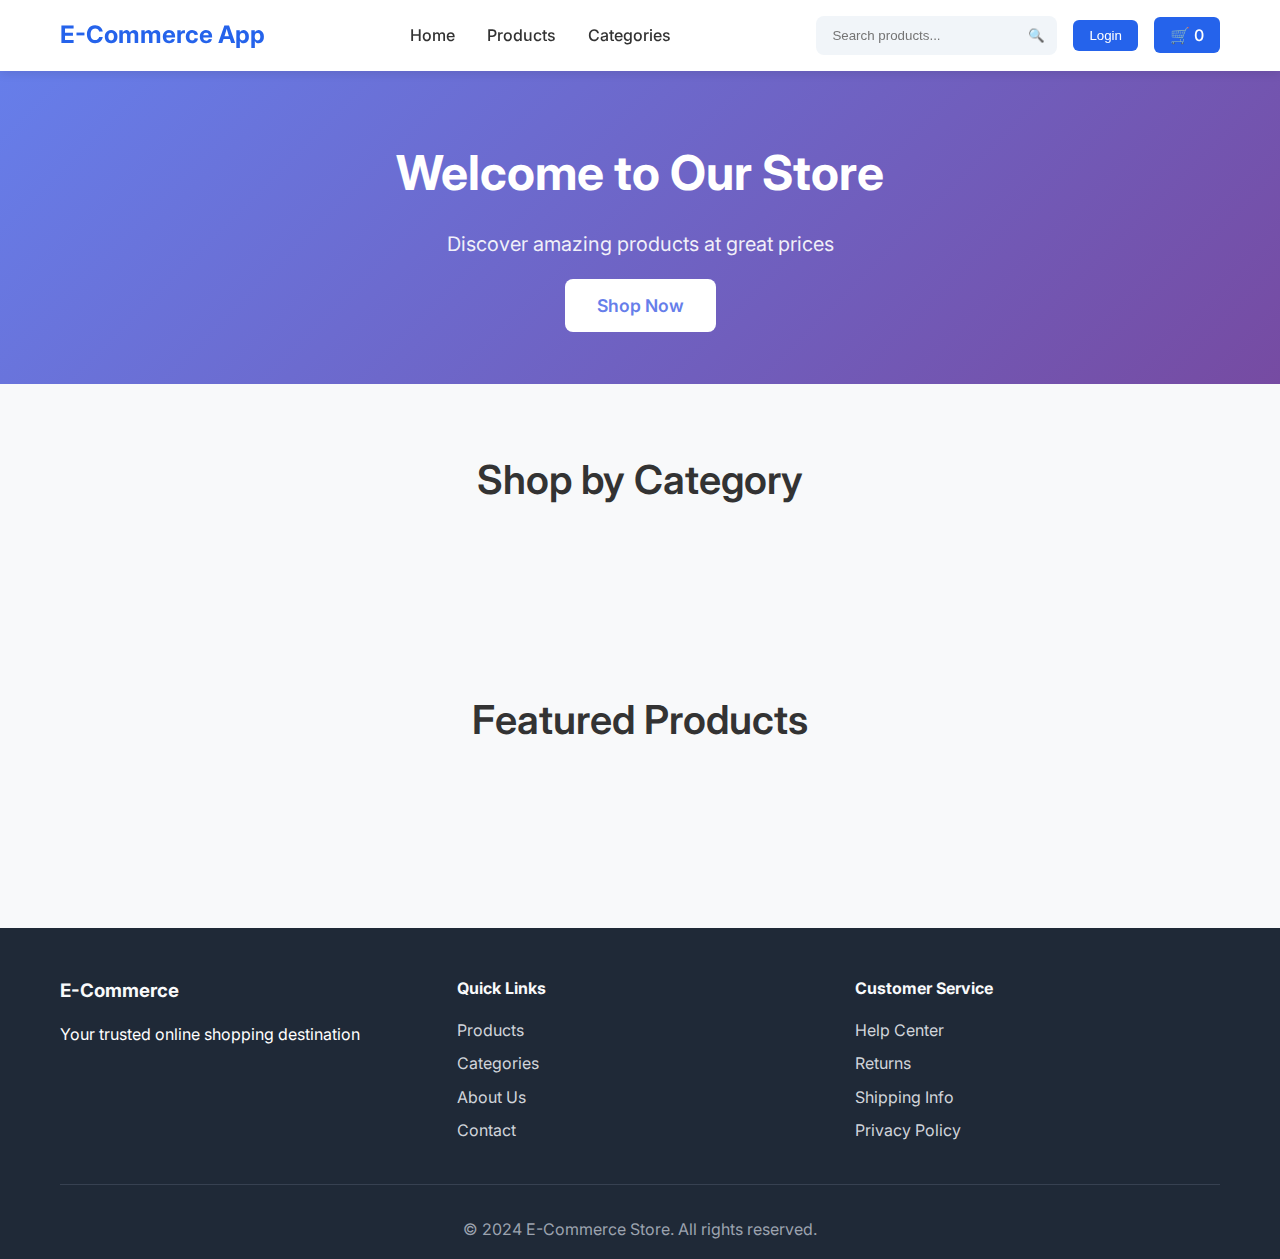
<file: frontend/index.html>
<!DOCTYPE html>
<html lang="en">
<head>
    <meta charset="UTF-8">
    <meta name="viewport" content="width=device-width, initial-scale=1.0">
    <title>Fashion E-Commerce Store</title>
    <meta name="description" content="Modern e-commerce store with the latest products">
    <link rel="stylesheet" href="css/styles.css">
    <link rel="preconnect" href="https://fonts.googleapis.com">
    <link rel="preconnect" href="https://fonts.gstatic.com" crossorigin>
    <link href="https://fonts.googleapis.com/css2?family=Inter:wght@300;400;500;600;700&display=swap" rel="stylesheet">
</head>
<body>
    <!-- Header -->
    <header class="header">
        <div class="container">
            <div class="header-content">
                <div class="logo">
                    <a href="/">E-Commerce App</a>
                </div>
                
                <nav class="nav">
                    <a href="/">Home</a>
                    <a href="/products.html">Products</a>
                    <a href="/categories.html">Categories</a>
                </nav>
                
                <div class="header-actions">
                    <div class="search-box">
                        <input type="text" id="search-input" placeholder="Search products...">
                        <button id="search-btn">🔍</button>
                    </div>
                    
                    <div class="user-menu">
                        <button id="auth-btn" class="auth-btn">Login</button>
                        <div class="user-dropdown" id="user-dropdown" style="display: none;">
                            <a href="/account/">My Account</a>
                            <a href="/account/orders.html">Orders</a>
                            <button id="logout-btn">Logout</button>
                        </div>
                    </div>
                    
                    <div class="cart-icon">
                        <a href="/cart.html">
                            🛒 <span id="cart-count">0</span>
                        </a>
                    </div>
                </div>
            </div>
        </div>
    </header>

    <!-- Hero Section -->
    <section class="hero">
        <div class="container">
            <div class="hero-content">
                <h1>Welcome to Our Store</h1>
                <p>Discover amazing products at great prices</p>
                <a href="/products.html" class="cta-button">Shop Now</a>
            </div>
        </div>
    </section>

    <!-- Featured Categories -->
    <section class="featured-categories">
        <div class="container">
            <h2>Shop by Category</h2>
            <div class="categories-grid" id="categories-grid">
                <!-- Categories will be loaded here -->
            </div>
        </div>
    </section>

    <!-- Featured Products -->
    <section class="featured-products">
        <div class="container">
            <h2>Featured Products</h2>
            <div class="products-grid" id="featured-products">
                <!-- Products will be loaded here -->
            </div>
        </div>
    </section>

    <!-- Footer -->
    <footer class="footer">
        <div class="container">
            <div class="footer-content">
                <div class="footer-section">
                    <h3>E-Commerce</h3>
                    <p>Your trusted online shopping destination</p>
                </div>
                <div class="footer-section">
                    <h4>Quick Links</h4>
                    <ul>
                        <li><a href="/products.html">Products</a></li>
                        <li><a href="/categories.html">Categories</a></li>
                        <li><a href="/about.html">About Us</a></li>
                        <li><a href="/contact.html">Contact</a></li>
                    </ul>
                </div>
                <div class="footer-section">
                    <h4>Customer Service</h4>
                    <ul>
                        <li><a href="/help.html">Help Center</a></li>
                        <li><a href="/returns.html">Returns</a></li>
                        <li><a href="/shipping.html">Shipping Info</a></li>
                        <li><a href="/privacy.html">Privacy Policy</a></li>
                    </ul>
                </div>
            </div>
            <div class="footer-bottom">
                <p>&copy; 2024 E-Commerce Store. All rights reserved.</p>
            </div>
        </div>
    </footer>

    <!-- Login Modal -->
    <div id="login-modal" class="modal">
        <div class="modal-content">
            <span class="close">&times;</span>
            <div class="auth-tabs">
                <button class="tab-btn active" data-tab="login">Login</button>
                <button class="tab-btn" data-tab="register">Register</button>
            </div>
            
            <form id="login-form" class="auth-form">
                <h2>Login</h2>
                <div class="form-group">
                    <input type="email" id="login-email" placeholder="Email" required>
                </div>
                <div class="form-group">
                    <input type="password" id="login-password" placeholder="Password" required>
                </div>
                <button type="submit" class="submit-btn">Login</button>
                <p class="auth-link">
                    <a href="#" id="forgot-password">Forgot Password?</a>
                </p>
            </form>
            
            <form id="register-form" class="auth-form" style="display: none;">
                <h2>Register</h2>
                <div class="form-group">
                    <input type="text" id="register-name" placeholder="Full Name" required>
                </div>
                <div class="form-group">
                    <input type="email" id="register-email" placeholder="Email" required>
                </div>
                <div class="form-group">
                    <input type="password" id="register-password" placeholder="Password" required minlength="8">
                </div>
                <button type="submit" class="submit-btn">Register</button>
            </form>
        </div>
    </div>

    <!-- Toast Notifications -->
    <div id="toast-container"></div>

    <!-- Scripts -->
    <script src="js/api.js"></script>
    <script src="js/auth.js"></script>
    <script src="js/cart.js"></script>
    <script src="js/components.js"></script>
    <script src="js/main.js"></script>
</body>
</html>
</file>
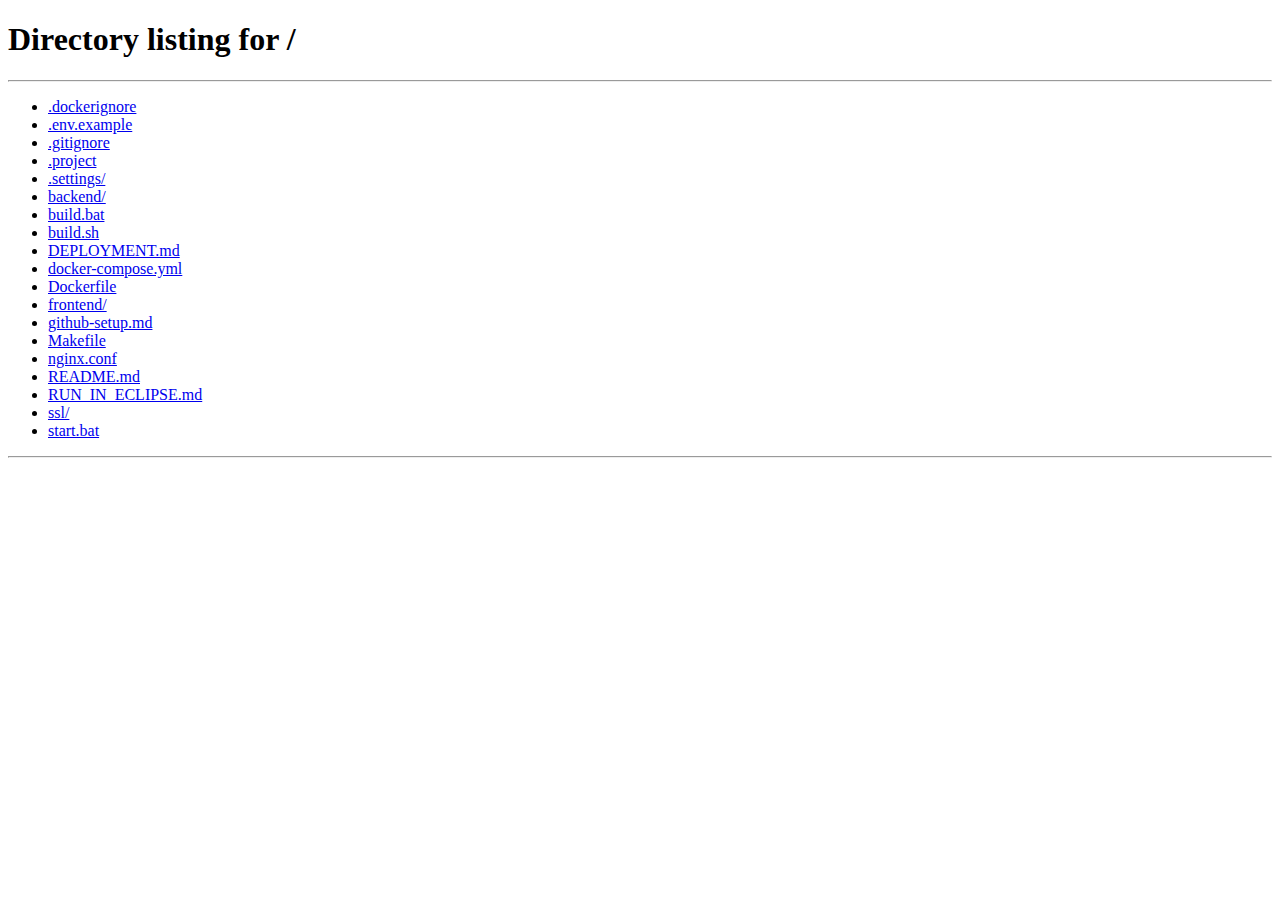
<file: frontend/admin/index.html>
<!DOCTYPE html>
<html lang="en">
<head>
    <meta charset="UTF-8">
    <meta name="viewport" content="width=device-width, initial-scale=1.0">
    <title>Admin Dashboard - E-Commerce Store</title>
    <link rel="stylesheet" href="../css/styles.css">
    <link href="https://fonts.googleapis.com/css2?family=Inter:wght@300;400;500;600;700&display=swap" rel="stylesheet">
    <style>
        .admin-layout {
            display: grid;
            grid-template-columns: 250px 1fr;
            min-height: 100vh;
        }
        
        .admin-sidebar {
            background: #1f2937;
            color: white;
            padding: 2rem 0;
        }
        
        .admin-sidebar h2 {
            padding: 0 1.5rem;
            margin-bottom: 2rem;
            color: #f9fafb;
        }
        
        .admin-nav {
            list-style: none;
        }
        
        .admin-nav li {
            margin-bottom: 0.5rem;
        }
        
        .admin-nav a {
            display: block;
            padding: 0.75rem 1.5rem;
            color: #d1d5db;
            text-decoration: none;
            transition: all 0.3s;
        }
        
        .admin-nav a:hover,
        .admin-nav a.active {
            background: #374151;
            color: #f9fafb;
        }
        
        .admin-main {
            padding: 2rem;
            background: #f8f9fa;
        }
        
        .admin-header {
            display: flex;
            justify-content: space-between;
            align-items: center;
            margin-bottom: 2rem;
        }
        
        .admin-header h1 {
            color: #1f2937;
        }
        
        .metrics-grid {
            display: grid;
            grid-template-columns: repeat(auto-fit, minmax(250px, 1fr));
            gap: 1.5rem;
            margin-bottom: 2rem;
        }
        
        .metric-card {
            background: white;
            padding: 1.5rem;
            border-radius: 12px;
            box-shadow: 0 4px 15px rgba(0,0,0,0.1);
        }
        
        .metric-card h3 {
            color: #6b7280;
            font-size: 0.9rem;
            margin-bottom: 0.5rem;
            text-transform: uppercase;
            letter-spacing: 0.5px;
        }
        
        .metric-value {
            font-size: 2rem;
            font-weight: 700;
            color: #1f2937;
            margin-bottom: 0.5rem;
        }
        
        .metric-change {
            font-size: 0.8rem;
            display: flex;
            align-items: center;
            gap: 0.25rem;
        }
        
        .metric-change.positive {
            color: #10b981;
        }
        
        .metric-change.negative {
            color: #ef4444;
        }
        
        .charts-section {
            display: grid;
            grid-template-columns: 2fr 1fr;
            gap: 1.5rem;
            margin-bottom: 2rem;
        }
        
        .chart-card {
            background: white;
            padding: 1.5rem;
            border-radius: 12px;
            box-shadow: 0 4px 15px rgba(0,0,0,0.1);
        }
        
        .chart-card h3 {
            margin-bottom: 1rem;
            color: #1f2937;
        }
        
        .recent-orders {
            background: white;
            padding: 1.5rem;
            border-radius: 12px;
            box-shadow: 0 4px 15px rgba(0,0,0,0.1);
        }
        
        .orders-table {
            width: 100%;
            border-collapse: collapse;
        }
        
        .orders-table th,
        .orders-table td {
            padding: 0.75rem;
            text-align: left;
            border-bottom: 1px solid #e5e7eb;
        }
        
        .orders-table th {
            background: #f9fafb;
            font-weight: 600;
            color: #374151;
        }
        
        .status-badge {
            padding: 0.25rem 0.5rem;
            border-radius: 4px;
            font-size: 0.8rem;
            font-weight: 500;
        }
        
        .status-pending {
            background: #fef3c7;
            color: #92400e;
        }
        
        .status-paid {
            background: #d1fae5;
            color: #065f46;
        }
        
        .status-shipped {
            background: #dbeafe;
            color: #1e40af;
        }
        
        .live-indicator {
            display: inline-flex;
            align-items: center;
            gap: 0.5rem;
            color: #10b981;
            font-size: 0.9rem;
        }
        
        .live-dot {
            width: 8px;
            height: 8px;
            background: #10b981;
            border-radius: 50%;
            animation: pulse 2s infinite;
        }
        
        @keyframes pulse {
            0%, 100% { opacity: 1; }
            50% { opacity: 0.5; }
        }
        
        @media (max-width: 768px) {
            .admin-layout {
                grid-template-columns: 1fr;
            }
            
            .admin-sidebar {
                display: none;
            }
            
            .charts-section {
                grid-template-columns: 1fr;
            }
        }
    </style>
</head>
<body>
    <div class="admin-layout">
        <!-- Sidebar -->
        <aside class="admin-sidebar">
            <h2>Admin Panel</h2>
            <nav>
                <ul class="admin-nav">
                    <li><a href="/admin/" class="active">Dashboard</a></li>
                    <li><a href="/admin/products.html">Products</a></li>
                    <li><a href="/admin/orders.html">Orders</a></li>
                    <li><a href="/admin/users.html">Users</a></li>
                    <li><a href="/admin/reviews.html">Reviews</a></li>
                    <li><a href="/admin/settings.html">Settings</a></li>
                    <li><a href="/" target="_blank">View Store</a></li>
                </ul>
            </nav>
        </aside>

        <!-- Main Content -->
        <main class="admin-main">
            <div class="admin-header">
                <h1>Dashboard</h1>
                <div class="live-indicator">
                    <div class="live-dot"></div>
                    <span>Live Data</span>
                </div>
            </div>

            <!-- Metrics Grid -->
            <div class="metrics-grid">
                <div class="metric-card">
                    <h3>Online Users</h3>
                    <div class="metric-value" id="online-users">0</div>
                    <div class="metric-change positive">
                        <span>↗</span> Real-time
                    </div>
                </div>
                
                <div class="metric-card">
                    <h3>Orders Today</h3>
                    <div class="metric-value" id="orders-today">0</div>
                    <div class="metric-change" id="orders-change">
                        <span>↗</span> +12% from yesterday
                    </div>
                </div>
                
                <div class="metric-card">
                    <h3>Revenue Today</h3>
                    <div class="metric-value" id="revenue-today">$0</div>
                    <div class="metric-change" id="revenue-change">
                        <span>↗</span> +8% from yesterday
                    </div>
                </div>
                
                <div class="metric-card">
                    <h3>Requests/Min</h3>
                    <div class="metric-value" id="requests-per-min">0</div>
                    <div class="metric-change positive">
                        <span>↗</span> Live
                    </div>
                </div>
            </div>

            <!-- Charts Section -->
            <div class="charts-section">
                <div class="chart-card">
                    <h3>Traffic Overview</h3>
                    <div id="traffic-chart" style="height: 300px; display: flex; align-items: center; justify-content: center; color: #6b7280;">
                        Real-time traffic chart will be displayed here
                    </div>
                </div>
                
                <div class="chart-card">
                    <h3>Top Products</h3>
                    <div id="top-products">
                        <div style="color: #6b7280; text-align: center; padding: 2rem;">
                            Loading top products...
                        </div>
                    </div>
                </div>
            </div>

            <!-- Recent Orders -->
            <div class="recent-orders">
                <h3>Recent Orders</h3>
                <div class="table-container">
                    <table class="orders-table">
                        <thead>
                            <tr>
                                <th>Order ID</th>
                                <th>Customer</th>
                                <th>Total</th>
                                <th>Status</th>
                                <th>Date</th>
                            </tr>
                        </thead>
                        <tbody id="recent-orders-body">
                            <tr>
                                <td colspan="5" style="text-align: center; color: #6b7280; padding: 2rem;">
                                    Loading recent orders...
                                </td>
                            </tr>
                        </tbody>
                    </table>
                </div>
            </div>
        </main>
    </div>

    <!-- Scripts -->
    <script src="../js/api.js"></script>
    <script>
        class AdminDashboard {
            constructor() {
                this.eventSource = null;
                this.init();
            }

            async init() {
                // Check admin authentication
                if (!api.isAuthenticated()) {
                    window.location.href = '/';
                    return;
                }

                try {
                    await this.loadDashboardData();
                    this.connectToMetricsStream();
                } catch (error) {
                    console.error('Failed to initialize dashboard:', error);
                }
            }

            async loadDashboardData() {
                try {
                    const summary = await api.getDashboardSummary();
                    this.updateMetrics(summary);
                    this.loadRecentOrders();
                } catch (error) {
                    console.error('Failed to load dashboard data:', error);
                }
            }

            updateMetrics(data) {
                document.getElementById('online-users').textContent = data.onlineUsers || 0;
                document.getElementById('orders-today').textContent = data.ordersToday || 0;
                document.getElementById('revenue-today').textContent = `$${(data.revenueToday || 0).toFixed(2)}`;
                document.getElementById('requests-per-min').textContent = data.requestsPerMin || 0;
            }

            async loadRecentOrders() {
                try {
                    const orders = await api.getRecentOrders();
                    this.renderRecentOrders(orders);
                } catch (error) {
                    console.error('Failed to load recent orders:', error);
                }
            }

            renderRecentOrders(orders) {
                const tbody = document.getElementById('recent-orders-body');
                
                if (!orders || orders.length === 0) {
                    tbody.innerHTML = `
                        <tr>
                            <td colspan="5" style="text-align: center; color: #6b7280; padding: 2rem;">
                                No recent orders
                            </td>
                        </tr>
                    `;
                    return;
                }

                tbody.innerHTML = orders.map(order => `
                    <tr>
                        <td>#${order.id}</td>
                        <td>${order.user?.profile?.fullName || 'Guest'}</td>
                        <td>$${order.total}</td>
                        <td>
                            <span class="status-badge status-${order.status.toLowerCase()}">
                                ${order.status}
                            </span>
                        </td>
                        <td>${new Date(order.createdAt).toLocaleDateString()}</td>
                    </tr>
                `).join('');
            }

            connectToMetricsStream() {
                try {
                    this.eventSource = new EventSource('/api/admin/metrics/stream', {
                        headers: {
                            'Authorization': `Bearer ${api.token}`
                        }
                    });

                    this.eventSource.onmessage = (event) => {
                        try {
                            const data = JSON.parse(event.data);
                            this.updateRealTimeMetrics(data);
                        } catch (error) {
                            console.error('Failed to parse metrics data:', error);
                        }
                    };

                    this.eventSource.onerror = (error) => {
                        console.error('Metrics stream error:', error);
                        // Attempt to reconnect after 5 seconds
                        setTimeout(() => {
                            if (this.eventSource.readyState === EventSource.CLOSED) {
                                this.connectToMetricsStream();
                            }
                        }, 5000);
                    };
                } catch (error) {
                    console.error('Failed to connect to metrics stream:', error);
                }
            }

            updateRealTimeMetrics(data) {
                if (data.onlineUsers !== undefined) {
                    document.getElementById('online-users').textContent = data.onlineUsers;
                }
                
                if (data.requestsPerMin !== undefined) {
                    document.getElementById('requests-per-min').textContent = data.requestsPerMin;
                }
                
                if (data.ordersToday !== undefined) {
                    document.getElementById('orders-today').textContent = data.ordersToday;
                }
                
                if (data.revenueToday !== undefined) {
                    document.getElementById('revenue-today').textContent = `$${data.revenueToday.toFixed(2)}`;
                }
            }

            disconnect() {
                if (this.eventSource) {
                    this.eventSource.close();
                }
            }
        }

        // Initialize dashboard
        document.addEventListener('DOMContentLoaded', () => {
            window.adminDashboard = new AdminDashboard();
        });

        // Cleanup on page unload
        window.addEventListener('beforeunload', () => {
            if (window.adminDashboard) {
                window.adminDashboard.disconnect();
            }
        });
    </script>
</body>
</html>
</file>
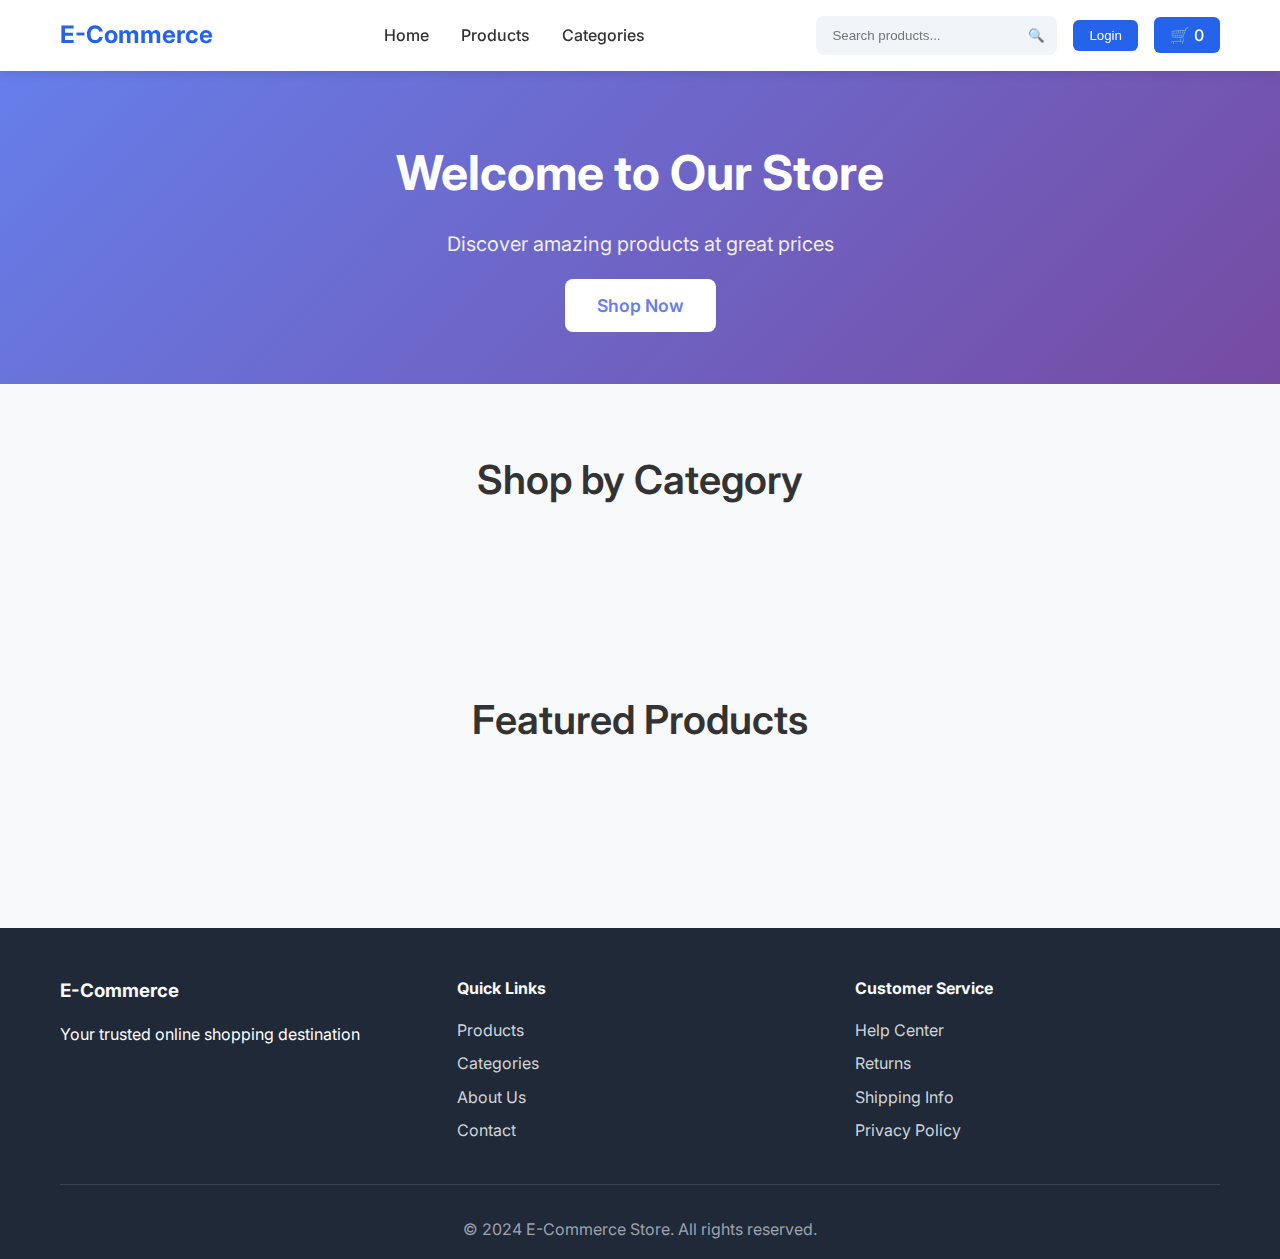
<file: backend/src/main/resources/static/index.html>
<!DOCTYPE html>
<html lang="en">
<head>
    <meta charset="UTF-8">
    <meta name="viewport" content="width=device-width, initial-scale=1.0">
    <title>E-Commerce Store</title>
    <meta name="description" content="Modern e-commerce store with the latest products">
    <link rel="stylesheet" href="css/styles.css">
    <link rel="preconnect" href="https://fonts.googleapis.com">
    <link rel="preconnect" href="https://fonts.gstatic.com" crossorigin>
    <link href="https://fonts.googleapis.com/css2?family=Inter:wght@300;400;500;600;700&display=swap" rel="stylesheet">
</head>
<body>
    <!-- Header -->
    <header class="header">
        <div class="container">
            <div class="header-content">
                <div class="logo">
                    <a href="/">E-Commerce</a>
                </div>
                
                <nav class="nav">
                    <a href="/">Home</a>
                    <a href="/products.html">Products</a>
                    <a href="/categories.html">Categories</a>
                </nav>
                
                <div class="header-actions">
                    <div class="search-box">
                        <input type="text" id="search-input" placeholder="Search products...">
                        <button id="search-btn">🔍</button>
                    </div>
                    
                    <div class="user-menu">
                        <button id="auth-btn" class="auth-btn">Login</button>
                        <div class="user-dropdown" id="user-dropdown" style="display: none;">
                            <a href="/account/">My Account</a>
                            <a href="/account/orders.html">Orders</a>
                            <button id="logout-btn">Logout</button>
                        </div>
                    </div>
                    
                    <div class="cart-icon">
                        <a href="/cart.html">
                            🛒 <span id="cart-count">0</span>
                        </a>
                    </div>
                </div>
            </div>
        </div>
    </header>

    <!-- Hero Section -->
    <section class="hero">
        <div class="container">
            <div class="hero-content">
                <h1>Welcome to Our Store</h1>
                <p>Discover amazing products at great prices</p>
                <a href="/products.html" class="cta-button">Shop Now</a>
            </div>
        </div>
    </section>

    <!-- Featured Categories -->
    <section class="featured-categories">
        <div class="container">
            <h2>Shop by Category</h2>
            <div class="categories-grid" id="categories-grid">
                <!-- Categories will be loaded here -->
            </div>
        </div>
    </section>

    <!-- Featured Products -->
    <section class="featured-products">
        <div class="container">
            <h2>Featured Products</h2>
            <div class="products-grid" id="featured-products">
                <!-- Products will be loaded here -->
            </div>
        </div>
    </section>

    <!-- Footer -->
    <footer class="footer">
        <div class="container">
            <div class="footer-content">
                <div class="footer-section">
                    <h3>E-Commerce</h3>
                    <p>Your trusted online shopping destination</p>
                </div>
                <div class="footer-section">
                    <h4>Quick Links</h4>
                    <ul>
                        <li><a href="/products.html">Products</a></li>
                        <li><a href="/categories.html">Categories</a></li>
                        <li><a href="/about.html">About Us</a></li>
                        <li><a href="/contact.html">Contact</a></li>
                    </ul>
                </div>
                <div class="footer-section">
                    <h4>Customer Service</h4>
                    <ul>
                        <li><a href="/help.html">Help Center</a></li>
                        <li><a href="/returns.html">Returns</a></li>
                        <li><a href="/shipping.html">Shipping Info</a></li>
                        <li><a href="/privacy.html">Privacy Policy</a></li>
                    </ul>
                </div>
            </div>
            <div class="footer-bottom">
                <p>&copy; 2024 E-Commerce Store. All rights reserved.</p>
            </div>
        </div>
    </footer>

    <!-- Login Modal -->
    <div id="login-modal" class="modal">
        <div class="modal-content">
            <span class="close">&times;</span>
            <div class="auth-tabs">
                <button class="tab-btn active" data-tab="login">Login</button>
                <button class="tab-btn" data-tab="register">Register</button>
            </div>
            
            <form id="login-form" class="auth-form">
                <h2>Login</h2>
                <div class="form-group">
                    <input type="email" id="login-email" placeholder="Email" required>
                </div>
                <div class="form-group">
                    <input type="password" id="login-password" placeholder="Password" required>
                </div>
                <button type="submit" class="submit-btn">Login</button>
                <p class="auth-link">
                    <a href="#" id="forgot-password">Forgot Password?</a>
                </p>
            </form>
            
            <form id="register-form" class="auth-form" style="display: none;">
                <h2>Register</h2>
                <div class="form-group">
                    <input type="text" id="register-name" placeholder="Full Name" required>
                </div>
                <div class="form-group">
                    <input type="email" id="register-email" placeholder="Email" required>
                </div>
                <div class="form-group">
                    <input type="password" id="register-password" placeholder="Password" required minlength="8">
                </div>
                <button type="submit" class="submit-btn">Register</button>
            </form>
        </div>
    </div>

    <!-- Toast Notifications -->
    <div id="toast-container"></div>

    <!-- Scripts -->
    <script src="js/utils.js"></script>
    <script src="js/api.js"></script>
    <script src="js/components.js"></script>
    <script src="js/auth.js"></script>
    <script src="js/cart.js"></script>
    <script src="js/main.js"></script>
</body>
</html>
</file>
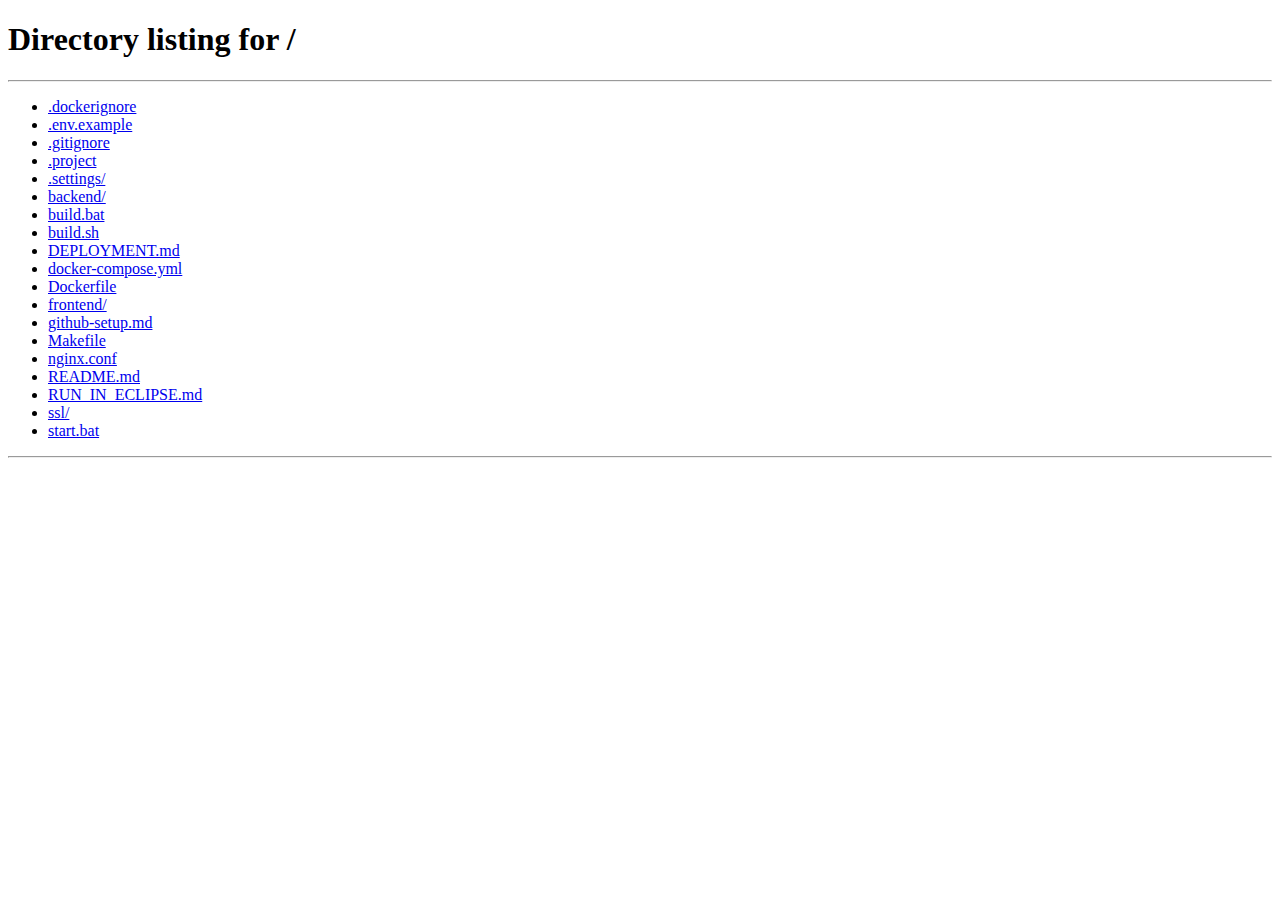
<file: backend/src/main/resources/static/admin/index.html>
<!DOCTYPE html>
<html lang="en">
<head>
    <meta charset="UTF-8">
    <meta name="viewport" content="width=device-width, initial-scale=1.0">
    <title>Admin Dashboard - E-Commerce Store</title>
    <link rel="stylesheet" href="../css/styles.css">
    <link href="https://fonts.googleapis.com/css2?family=Inter:wght@300;400;500;600;700&display=swap" rel="stylesheet">
    <style>
        .admin-layout {
            display: grid;
            grid-template-columns: 250px 1fr;
            min-height: 100vh;
        }
        
        .admin-sidebar {
            background: #1f2937;
            color: white;
            padding: 2rem 0;
        }
        
        .admin-sidebar h2 {
            padding: 0 1.5rem;
            margin-bottom: 2rem;
            color: #f9fafb;
        }
        
        .admin-nav {
            list-style: none;
        }
        
        .admin-nav li {
            margin-bottom: 0.5rem;
        }
        
        .admin-nav a {
            display: block;
            padding: 0.75rem 1.5rem;
            color: #d1d5db;
            text-decoration: none;
            transition: all 0.3s;
        }
        
        .admin-nav a:hover,
        .admin-nav a.active {
            background: #374151;
            color: #f9fafb;
        }
        
        .admin-main {
            padding: 2rem;
            background: #f8f9fa;
        }
        
        .admin-header {
            display: flex;
            justify-content: space-between;
            align-items: center;
            margin-bottom: 2rem;
        }
        
        .admin-header h1 {
            color: #1f2937;
        }
        
        .metrics-grid {
            display: grid;
            grid-template-columns: repeat(auto-fit, minmax(250px, 1fr));
            gap: 1.5rem;
            margin-bottom: 2rem;
        }
        
        .metric-card {
            background: white;
            padding: 1.5rem;
            border-radius: 12px;
            box-shadow: 0 4px 15px rgba(0,0,0,0.1);
        }
        
        .metric-card h3 {
            color: #6b7280;
            font-size: 0.9rem;
            margin-bottom: 0.5rem;
            text-transform: uppercase;
            letter-spacing: 0.5px;
        }
        
        .metric-value {
            font-size: 2rem;
            font-weight: 700;
            color: #1f2937;
            margin-bottom: 0.5rem;
        }
        
        .metric-change {
            font-size: 0.8rem;
            display: flex;
            align-items: center;
            gap: 0.25rem;
        }
        
        .metric-change.positive {
            color: #10b981;
        }
        
        .metric-change.negative {
            color: #ef4444;
        }
        
        .charts-section {
            display: grid;
            grid-template-columns: 2fr 1fr;
            gap: 1.5rem;
            margin-bottom: 2rem;
        }
        
        .chart-card {
            background: white;
            padding: 1.5rem;
            border-radius: 12px;
            box-shadow: 0 4px 15px rgba(0,0,0,0.1);
        }
        
        .chart-card h3 {
            margin-bottom: 1rem;
            color: #1f2937;
        }
        
        .recent-orders {
            background: white;
            padding: 1.5rem;
            border-radius: 12px;
            box-shadow: 0 4px 15px rgba(0,0,0,0.1);
        }
        
        .orders-table {
            width: 100%;
            border-collapse: collapse;
        }
        
        .orders-table th,
        .orders-table td {
            padding: 0.75rem;
            text-align: left;
            border-bottom: 1px solid #e5e7eb;
        }
        
        .orders-table th {
            background: #f9fafb;
            font-weight: 600;
            color: #374151;
        }
        
        .status-badge {
            padding: 0.25rem 0.5rem;
            border-radius: 4px;
            font-size: 0.8rem;
            font-weight: 500;
        }
        
        .status-pending {
            background: #fef3c7;
            color: #92400e;
        }
        
        .status-paid {
            background: #d1fae5;
            color: #065f46;
        }
        
        .status-shipped {
            background: #dbeafe;
            color: #1e40af;
        }
        
        .live-indicator {
            display: inline-flex;
            align-items: center;
            gap: 0.5rem;
            color: #10b981;
            font-size: 0.9rem;
        }
        
        .live-dot {
            width: 8px;
            height: 8px;
            background: #10b981;
            border-radius: 50%;
            animation: pulse 2s infinite;
        }
        
        @keyframes pulse {
            0%, 100% { opacity: 1; }
            50% { opacity: 0.5; }
        }
        
        @media (max-width: 768px) {
            .admin-layout {
                grid-template-columns: 1fr;
            }
            
            .admin-sidebar {
                display: none;
            }
            
            .charts-section {
                grid-template-columns: 1fr;
            }
        }
    </style>
</head>
<body>
    <div class="admin-layout">
        <!-- Sidebar -->
        <aside class="admin-sidebar">
            <h2>Admin Panel</h2>
            <nav>
                <ul class="admin-nav">
                    <li><a href="/admin/" class="active">Dashboard</a></li>
                    <li><a href="/admin/products.html">Products</a></li>
                    <li><a href="/admin/orders.html">Orders</a></li>
                    <li><a href="/admin/users.html">Users</a></li>
                    <li><a href="/admin/reviews.html">Reviews</a></li>
                    <li><a href="/admin/settings.html">Settings</a></li>
                    <li><a href="/" target="_blank">View Store</a></li>
                </ul>
            </nav>
        </aside>

        <!-- Main Content -->
        <main class="admin-main">
            <div class="admin-header">
                <h1>Dashboard</h1>
                <div class="live-indicator">
                    <div class="live-dot"></div>
                    <span>Live Data</span>
                </div>
            </div>

            <!-- Metrics Grid -->
            <div class="metrics-grid">
                <div class="metric-card">
                    <h3>Online Users</h3>
                    <div class="metric-value" id="online-users">0</div>
                    <div class="metric-change positive">
                        <span>↗</span> Real-time
                    </div>
                </div>
                
                <div class="metric-card">
                    <h3>Orders Today</h3>
                    <div class="metric-value" id="orders-today">0</div>
                    <div class="metric-change" id="orders-change">
                        <span>↗</span> +12% from yesterday
                    </div>
                </div>
                
                <div class="metric-card">
                    <h3>Revenue Today</h3>
                    <div class="metric-value" id="revenue-today">$0</div>
                    <div class="metric-change" id="revenue-change">
                        <span>↗</span> +8% from yesterday
                    </div>
                </div>
                
                <div class="metric-card">
                    <h3>Requests/Min</h3>
                    <div class="metric-value" id="requests-per-min">0</div>
                    <div class="metric-change positive">
                        <span>↗</span> Live
                    </div>
                </div>
            </div>

            <!-- Charts Section -->
            <div class="charts-section">
                <div class="chart-card">
                    <h3>Traffic Overview</h3>
                    <div id="traffic-chart" style="height: 300px; display: flex; align-items: center; justify-content: center; color: #6b7280;">
                        Real-time traffic chart will be displayed here
                    </div>
                </div>
                
                <div class="chart-card">
                    <h3>Top Products</h3>
                    <div id="top-products">
                        <div style="color: #6b7280; text-align: center; padding: 2rem;">
                            Loading top products...
                        </div>
                    </div>
                </div>
            </div>

            <!-- Recent Orders -->
            <div class="recent-orders">
                <h3>Recent Orders</h3>
                <div class="table-container">
                    <table class="orders-table">
                        <thead>
                            <tr>
                                <th>Order ID</th>
                                <th>Customer</th>
                                <th>Total</th>
                                <th>Status</th>
                                <th>Date</th>
                            </tr>
                        </thead>
                        <tbody id="recent-orders-body">
                            <tr>
                                <td colspan="5" style="text-align: center; color: #6b7280; padding: 2rem;">
                                    Loading recent orders...
                                </td>
                            </tr>
                        </tbody>
                    </table>
                </div>
            </div>
        </main>
    </div>

    <!-- Scripts -->
    <script src="../js/api.js"></script>
    <script>
        class AdminDashboard {
            constructor() {
                this.eventSource = null;
                this.init();
            }

            async init() {
                // Check admin authentication
                if (!api.isAuthenticated()) {
                    window.location.href = '/';
                    return;
                }

                try {
                    // Load mock dashboard data for demo
                    this.loadMockDashboardData();
                    this.startMockMetricsUpdate();
                } catch (error) {
                    console.error('Failed to initialize dashboard:', error);
                }
            }
            
            loadMockDashboardData() {
                // Mock dashboard data
                const mockData = {
                    onlineUsers: Math.floor(Math.random() * 50) + 10,
                    ordersToday: Math.floor(Math.random() * 20) + 5,
                    revenueToday: Math.random() * 1000 + 500,
                    requestsPerMin: Math.floor(Math.random() * 100) + 20
                };
                
                this.updateMetrics(mockData);
                this.loadMockRecentOrders();
            }
            
            loadMockRecentOrders() {
                const mockOrders = [
                    {
                        id: 1001,
                        user: { profile: { fullName: 'John Doe' } },
                        total: 99.99,
                        status: 'PAID',
                        createdAt: new Date().toISOString()
                    },
                    {
                        id: 1002,
                        user: { profile: { fullName: 'Jane Smith' } },
                        total: 149.99,
                        status: 'PENDING',
                        createdAt: new Date(Date.now() - 3600000).toISOString()
                    },
                    {
                        id: 1003,
                        user: { profile: { fullName: 'Bob Johnson' } },
                        total: 79.99,
                        status: 'SHIPPED',
                        createdAt: new Date(Date.now() - 7200000).toISOString()
                    }
                ];
                
                this.renderRecentOrders(mockOrders);
            }
            
            startMockMetricsUpdate() {
                // Update metrics every 5 seconds with random data
                setInterval(() => {
                    const mockData = {
                        onlineUsers: Math.floor(Math.random() * 50) + 10,
                        requestsPerMin: Math.floor(Math.random() * 100) + 20
                    };
                    this.updateRealTimeMetrics(mockData);
                }, 5000);
            }

            async loadDashboardData() {
                try {
                    const summary = await api.getDashboardSummary();
                    this.updateMetrics(summary);
                    this.loadRecentOrders();
                } catch (error) {
                    console.error('Failed to load dashboard data:', error);
                }
            }

            updateMetrics(data) {
                document.getElementById('online-users').textContent = data.onlineUsers || 0;
                document.getElementById('orders-today').textContent = data.ordersToday || 0;
                document.getElementById('revenue-today').textContent = `$${(data.revenueToday || 0).toFixed(2)}`;
                document.getElementById('requests-per-min').textContent = data.requestsPerMin || 0;
            }

            async loadRecentOrders() {
                try {
                    const orders = await api.getRecentOrders();
                    this.renderRecentOrders(orders);
                } catch (error) {
                    console.error('Failed to load recent orders:', error);
                }
            }

            renderRecentOrders(orders) {
                const tbody = document.getElementById('recent-orders-body');
                
                if (!orders || orders.length === 0) {
                    tbody.innerHTML = `
                        <tr>
                            <td colspan="5" style="text-align: center; color: #6b7280; padding: 2rem;">
                                No recent orders
                            </td>
                        </tr>
                    `;
                    return;
                }

                tbody.innerHTML = orders.map(order => `
                    <tr>
                        <td>#${order.id}</td>
                        <td>${order.user?.profile?.fullName || 'Guest'}</td>
                        <td>$${order.total}</td>
                        <td>
                            <span class="status-badge status-${order.status.toLowerCase()}">
                                ${order.status}
                            </span>
                        </td>
                        <td>${new Date(order.createdAt).toLocaleDateString()}</td>
                    </tr>
                `).join('');
            }

            connectToMetricsStream() {
                try {
                    this.eventSource = new EventSource('/api/admin/metrics/stream', {
                        headers: {
                            'Authorization': `Bearer ${api.token}`
                        }
                    });

                    this.eventSource.onmessage = (event) => {
                        try {
                            const data = JSON.parse(event.data);
                            this.updateRealTimeMetrics(data);
                        } catch (error) {
                            console.error('Failed to parse metrics data:', error);
                        }
                    };

                    this.eventSource.onerror = (error) => {
                        console.error('Metrics stream error:', error);
                        // Attempt to reconnect after 5 seconds
                        setTimeout(() => {
                            if (this.eventSource.readyState === EventSource.CLOSED) {
                                this.connectToMetricsStream();
                            }
                        }, 5000);
                    };
                } catch (error) {
                    console.error('Failed to connect to metrics stream:', error);
                }
            }

            updateRealTimeMetrics(data) {
                if (data.onlineUsers !== undefined) {
                    document.getElementById('online-users').textContent = data.onlineUsers;
                }
                
                if (data.requestsPerMin !== undefined) {
                    document.getElementById('requests-per-min').textContent = data.requestsPerMin;
                }
                
                if (data.ordersToday !== undefined) {
                    document.getElementById('orders-today').textContent = data.ordersToday;
                }
                
                if (data.revenueToday !== undefined) {
                    document.getElementById('revenue-today').textContent = `$${data.revenueToday.toFixed(2)}`;
                }
            }

            disconnect() {
                if (this.eventSource) {
                    this.eventSource.close();
                }
            }
        }

        // Initialize dashboard
        document.addEventListener('DOMContentLoaded', () => {
            window.adminDashboard = new AdminDashboard();
        });

        // Cleanup on page unload
        window.addEventListener('beforeunload', () => {
            if (window.adminDashboard) {
                window.adminDashboard.disconnect();
            }
        });
    </script>
</body>
</html>
</file>
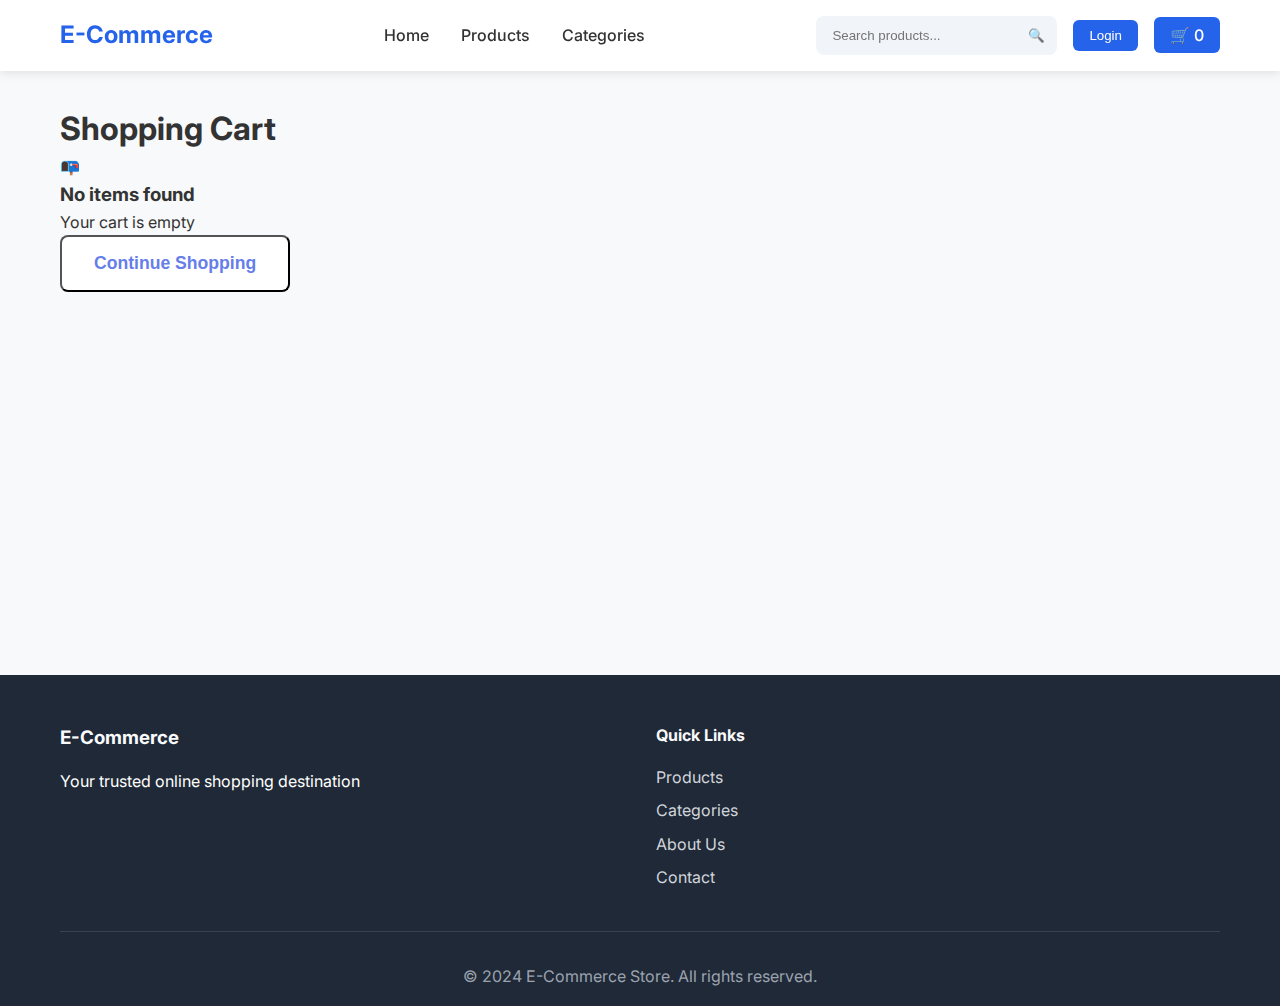
<file: frontend/cart.html>
<!DOCTYPE html>
<html lang="en">
<head>
    <meta charset="UTF-8">
    <meta name="viewport" content="width=device-width, initial-scale=1.0">
    <title>Shopping Cart - E-Commerce Store</title>
    <link rel="stylesheet" href="css/styles.css">
    <link href="https://fonts.googleapis.com/css2?family=Inter:wght@300;400;500;600;700&display=swap" rel="stylesheet">
    <style>
        .cart-section {
            padding: 2rem 0;
            min-height: 60vh;
        }
        
        .cart-items {
            margin-bottom: 2rem;
        }
        
        .cart-item {
            display: grid;
            grid-template-columns: 80px 1fr auto auto;
            gap: 1rem;
            align-items: center;
            padding: 1rem;
            background: white;
            border-radius: 8px;
            margin-bottom: 1rem;
            box-shadow: 0 2px 8px rgba(0,0,0,0.1);
        }
        
        .item-image img {
            width: 80px;
            height: 80px;
            object-fit: cover;
            border-radius: 6px;
        }
        
        .item-details h4 {
            margin-bottom: 0.5rem;
            color: #1f2937;
        }
        
        .item-controls {
            display: flex;
            flex-direction: column;
            gap: 0.5rem;
            align-items: center;
        }
        
        .quantity-controls {
            display: flex;
            align-items: center;
            gap: 0.5rem;
        }
        
        .qty-btn {
            width: 30px;
            height: 30px;
            border: 1px solid #d1d5db;
            background: white;
            border-radius: 4px;
            cursor: pointer;
            display: flex;
            align-items: center;
            justify-content: center;
        }
        
        .qty-btn:hover {
            background: #f3f4f6;
        }
        
        .quantity {
            min-width: 30px;
            text-align: center;
            font-weight: 500;
        }
        
        .remove-item {
            background: #ef4444;
            color: white;
            border: none;
            padding: 0.25rem 0.5rem;
            border-radius: 4px;
            cursor: pointer;
            font-size: 0.8rem;
        }
        
        .remove-item:hover {
            background: #dc2626;
        }
        
        .item-total {
            font-weight: 600;
            font-size: 1.1rem;
            color: #2563eb;
        }
        
        .cart-summary {
            background: white;
            padding: 2rem;
            border-radius: 12px;
            box-shadow: 0 4px 15px rgba(0,0,0,0.1);
            max-width: 400px;
            margin-left: auto;
        }
        
        .cart-summary h3 {
            margin-bottom: 1rem;
            color: #1f2937;
        }
        
        .summary-line {
            display: flex;
            justify-content: space-between;
            margin-bottom: 0.5rem;
            padding: 0.5rem 0;
        }
        
        .summary-line.total {
            border-top: 1px solid #e5e7eb;
            margin-top: 1rem;
            padding-top: 1rem;
            font-weight: 600;
            font-size: 1.1rem;
        }
        
        .checkout-btn {
            width: 100%;
            background: #2563eb;
            color: white;
            border: none;
            padding: 1rem;
            border-radius: 8px;
            font-size: 1.1rem;
            font-weight: 600;
            cursor: pointer;
            margin-top: 1rem;
            transition: background 0.3s;
        }
        
        .checkout-btn:hover {
            background: #1d4ed8;
        }
        
        @media (max-width: 768px) {
            .cart-item {
                grid-template-columns: 60px 1fr;
                gap: 0.5rem;
            }
            
            .item-controls {
                grid-column: 1 / -1;
                flex-direction: row;
                justify-content: space-between;
                margin-top: 0.5rem;
            }
            
            .item-total {
                grid-column: 1 / -1;
                text-align: center;
                margin-top: 0.5rem;
            }
        }
    </style>
</head>
<body>
    <!-- Header -->
    <header class="header">
        <div class="container">
            <div class="header-content">
                <div class="logo">
                    <a href="/">E-Commerce</a>
                </div>
                
                <nav class="nav">
                    <a href="/">Home</a>
                    <a href="/products.html">Products</a>
                    <a href="/categories.html">Categories</a>
                </nav>
                
                <div class="header-actions">
                    <div class="search-box">
                        <input type="text" id="search-input" placeholder="Search products...">
                        <button id="search-btn">🔍</button>
                    </div>
                    
                    <div class="user-menu">
                        <button id="auth-btn" class="auth-btn">Login</button>
                        <div class="user-dropdown" id="user-dropdown" style="display: none;">
                            <a href="/account/">My Account</a>
                            <a href="/account/orders.html">Orders</a>
                            <button id="logout-btn">Logout</button>
                        </div>
                    </div>
                    
                    <div class="cart-icon">
                        <a href="/cart.html" class="active">
                            🛒 <span id="cart-count">0</span>
                        </a>
                    </div>
                </div>
            </div>
        </div>
    </header>

    <!-- Cart Section -->
    <section class="cart-section">
        <div class="container">
            <h1>Shopping Cart</h1>
            <div id="cart-container">
                <!-- Cart items will be loaded here -->
            </div>
        </div>
    </section>

    <!-- Footer -->
    <footer class="footer">
        <div class="container">
            <div class="footer-content">
                <div class="footer-section">
                    <h3>E-Commerce</h3>
                    <p>Your trusted online shopping destination</p>
                </div>
                <div class="footer-section">
                    <h4>Quick Links</h4>
                    <ul>
                        <li><a href="/products.html">Products</a></li>
                        <li><a href="/categories.html">Categories</a></li>
                        <li><a href="/about.html">About Us</a></li>
                        <li><a href="/contact.html">Contact</a></li>
                    </ul>
                </div>
            </div>
            <div class="footer-bottom">
                <p>&copy; 2024 E-Commerce Store. All rights reserved.</p>
            </div>
        </div>
    </footer>

    <!-- Login Modal -->
    <div id="login-modal" class="modal">
        <div class="modal-content">
            <span class="close">&times;</span>
            <div class="auth-tabs">
                <button class="tab-btn active" data-tab="login">Login</button>
                <button class="tab-btn" data-tab="register">Register</button>
            </div>
            
            <form id="login-form" class="auth-form">
                <h2>Login</h2>
                <div class="form-group">
                    <input type="email" id="login-email" placeholder="Email" required>
                </div>
                <div class="form-group">
                    <input type="password" id="login-password" placeholder="Password" required>
                </div>
                <button type="submit" class="submit-btn">Login</button>
            </form>
            
            <form id="register-form" class="auth-form" style="display: none;">
                <h2>Register</h2>
                <div class="form-group">
                    <input type="text" id="register-name" placeholder="Full Name" required>
                </div>
                <div class="form-group">
                    <input type="email" id="register-email" placeholder="Email" required>
                </div>
                <div class="form-group">
                    <input type="password" id="register-password" placeholder="Password" required minlength="8">
                </div>
                <button type="submit" class="submit-btn">Register</button>
            </form>
        </div>
    </div>

    <!-- Toast Notifications -->
    <div id="toast-container"></div>

    <!-- Scripts -->
    <script src="js/api.js"></script>
    <script src="js/auth.js"></script>
    <script src="js/cart.js"></script>
    <script src="js/components.js"></script>
    <script src="js/main.js"></script>
</body>
</html>
</file>
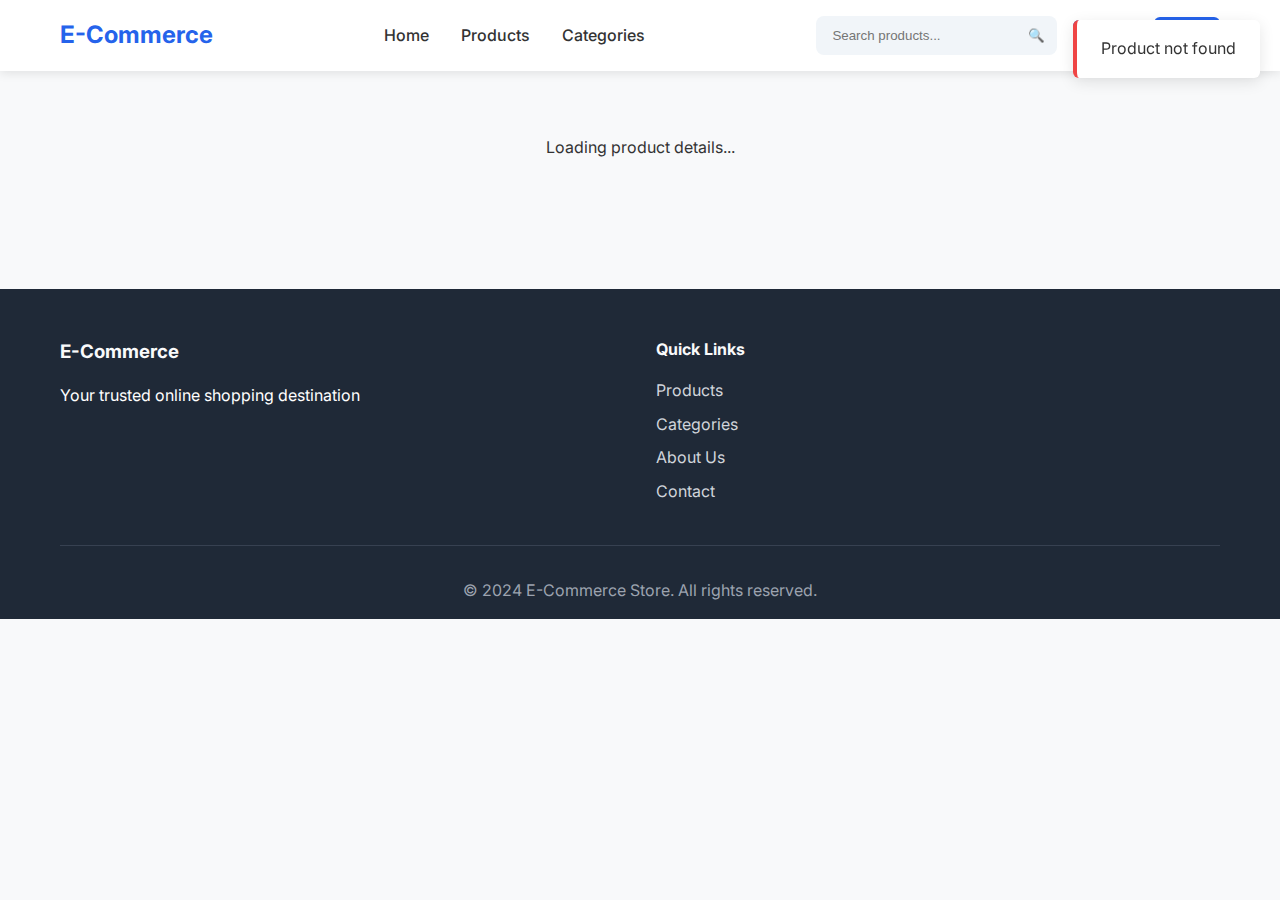
<file: frontend/product.html>
<!DOCTYPE html>
<html lang="en">
<head>
    <meta charset="UTF-8">
    <meta name="viewport" content="width=device-width, initial-scale=1.0">
    <title>Product Details - E-Commerce Store</title>
    <link rel="stylesheet" href="css/styles.css">
    <link href="https://fonts.googleapis.com/css2?family=Inter:wght@300;400;500;600;700&display=swap" rel="stylesheet">
    <style>
        .product-detail {
            display: grid;
            grid-template-columns: 1fr 1fr;
            gap: 3rem;
            margin-bottom: 3rem;
        }
        
        .product-images {
            display: flex;
            flex-direction: column;
        }
        
        .main-image {
            width: 100%;
            height: 400px;
            object-fit: cover;
            border-radius: 12px;
            margin-bottom: 1rem;
        }
        
        .product-info h1 {
            font-size: 2rem;
            margin-bottom: 1rem;
            color: #1f2937;
        }
        
        .product-rating {
            display: flex;
            align-items: center;
            gap: 0.5rem;
            margin-bottom: 1rem;
        }
        
        .product-price {
            font-size: 2.5rem;
            font-weight: 700;
            color: #2563eb;
            margin-bottom: 1.5rem;
        }
        
        .product-description {
            margin-bottom: 2rem;
            line-height: 1.6;
            color: #4b5563;
        }
        
        .product-actions {
            display: flex;
            gap: 1rem;
            margin-bottom: 2rem;
        }
        
        .quantity-selector {
            display: flex;
            align-items: center;
            gap: 0.5rem;
            margin-bottom: 1rem;
        }
        
        .quantity-input {
            width: 60px;
            padding: 0.5rem;
            border: 1px solid #d1d5db;
            border-radius: 6px;
            text-align: center;
        }
        
        .related-products {
            margin-top: 4rem;
        }
        
        .related-products h3 {
            margin-bottom: 2rem;
            font-size: 1.5rem;
            color: #1f2937;
        }
        
        @media (max-width: 768px) {
            .product-detail {
                grid-template-columns: 1fr;
                gap: 2rem;
            }
            
            .product-info h1 {
                font-size: 1.5rem;
            }
            
            .product-price {
                font-size: 2rem;
            }
        }
    </style>
</head>
<body>
    <!-- Header -->
    <header class="header">
        <div class="container">
            <div class="header-content">
                <div class="logo">
                    <a href="/">E-Commerce</a>
                </div>
                
                <nav class="nav">
                    <a href="/">Home</a>
                    <a href="/products.html">Products</a>
                    <a href="/categories.html">Categories</a>
                </nav>
                
                <div class="header-actions">
                    <div class="search-box">
                        <input type="text" id="search-input" placeholder="Search products...">
                        <button id="search-btn">🔍</button>
                    </div>
                    
                    <div class="user-menu">
                        <button id="auth-btn" class="auth-btn">Login</button>
                        <div class="user-dropdown" id="user-dropdown" style="display: none;">
                            <a href="/account/">My Account</a>
                            <a href="/account/orders.html">Orders</a>
                            <button id="logout-btn">Logout</button>
                        </div>
                    </div>
                    
                    <div class="cart-icon">
                        <a href="/cart.html">
                            🛒 <span id="cart-count">0</span>
                        </a>
                    </div>
                </div>
            </div>
        </div>
    </header>

    <!-- Product Section -->
    <section class="product-section">
        <div class="container">
            <div id="product-container">
                <!-- Product details will be loaded here -->
                <div class="loading" style="text-align: center; padding: 4rem;">
                    Loading product details...
                </div>
            </div>
            
            <div id="related-products" class="related-products">
                <!-- Related products will be loaded here -->
            </div>
        </div>
    </section>

    <!-- Footer -->
    <footer class="footer">
        <div class="container">
            <div class="footer-content">
                <div class="footer-section">
                    <h3>E-Commerce</h3>
                    <p>Your trusted online shopping destination</p>
                </div>
                <div class="footer-section">
                    <h4>Quick Links</h4>
                    <ul>
                        <li><a href="/products.html">Products</a></li>
                        <li><a href="/categories.html">Categories</a></li>
                        <li><a href="/about.html">About Us</a></li>
                        <li><a href="/contact.html">Contact</a></li>
                    </ul>
                </div>
            </div>
            <div class="footer-bottom">
                <p>&copy; 2024 E-Commerce Store. All rights reserved.</p>
            </div>
        </div>
    </footer>

    <!-- Login Modal -->
    <div id="login-modal" class="modal">
        <div class="modal-content">
            <span class="close">&times;</span>
            <div class="auth-tabs">
                <button class="tab-btn active" data-tab="login">Login</button>
                <button class="tab-btn" data-tab="register">Register</button>
            </div>
            
            <form id="login-form" class="auth-form">
                <h2>Login</h2>
                <div class="form-group">
                    <input type="email" id="login-email" placeholder="Email" required>
                </div>
                <div class="form-group">
                    <input type="password" id="login-password" placeholder="Password" required>
                </div>
                <button type="submit" class="submit-btn">Login</button>
            </form>
            
            <form id="register-form" class="auth-form" style="display: none;">
                <h2>Register</h2>
                <div class="form-group">
                    <input type="text" id="register-name" placeholder="Full Name" required>
                </div>
                <div class="form-group">
                    <input type="email" id="register-email" placeholder="Email" required>
                </div>
                <div class="form-group">
                    <input type="password" id="register-password" placeholder="Password" required minlength="8">
                </div>
                <button type="submit" class="submit-btn">Register</button>
            </form>
        </div>
    </div>

    <!-- Toast Notifications -->
    <div id="toast-container"></div>

    <!-- Scripts -->
    <script src="js/api.js"></script>
    <script src="js/auth.js"></script>
    <script src="js/cart.js"></script>
    <script src="js/components.js"></script>
    <script src="js/main.js"></script>
</body>
</html>
</file>
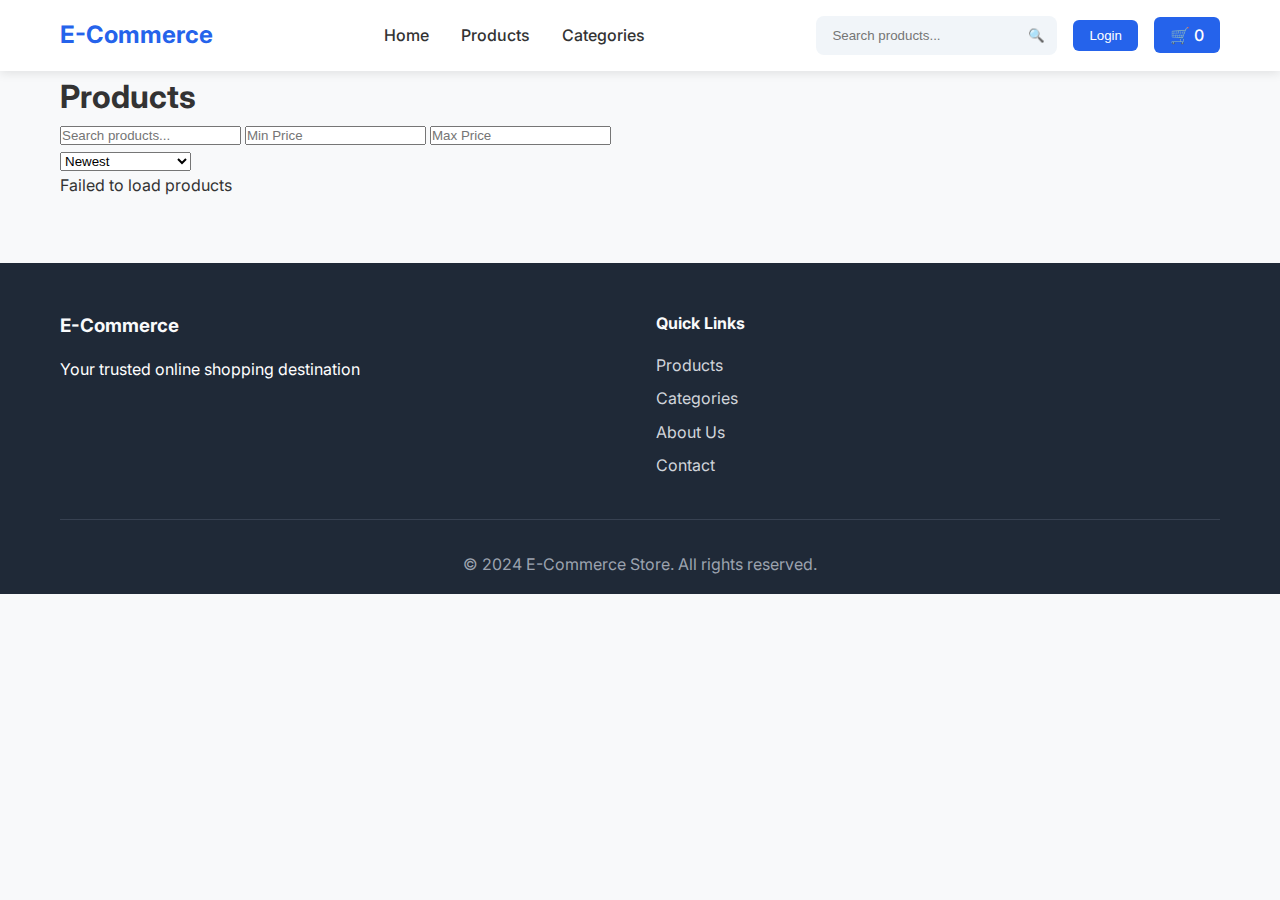
<file: frontend/products.html>
<!DOCTYPE html>
<html lang="en">
<head>
    <meta charset="UTF-8">
    <meta name="viewport" content="width=device-width, initial-scale=1.0">
    <title>Products - E-Commerce Store</title>
    <link rel="stylesheet" href="css/styles.css">
    <link href="https://fonts.googleapis.com/css2?family=Inter:wght@300;400;500;600;700&display=swap" rel="stylesheet">
</head>
<body>
    <!-- Header -->
    <header class="header">
        <div class="container">
            <div class="header-content">
                <div class="logo">
                    <a href="/">E-Commerce</a>
                </div>
                
                <nav class="nav">
                    <a href="/">Home</a>
                    <a href="/products.html" class="active">Products</a>
                    <a href="/categories.html">Categories</a>
                </nav>
                
                <div class="header-actions">
                    <div class="search-box">
                        <input type="text" id="search-input" placeholder="Search products...">
                        <button id="search-btn">🔍</button>
                    </div>
                    
                    <div class="user-menu">
                        <button id="auth-btn" class="auth-btn">Login</button>
                        <div class="user-dropdown" id="user-dropdown" style="display: none;">
                            <a href="/account/">My Account</a>
                            <a href="/account/orders.html">Orders</a>
                            <button id="logout-btn">Logout</button>
                        </div>
                    </div>
                    
                    <div class="cart-icon">
                        <a href="/cart.html">
                            🛒 <span id="cart-count">0</span>
                        </a>
                    </div>
                </div>
            </div>
        </div>
    </header>

    <!-- Products Section -->
    <section class="products-section">
        <div class="container">
            <div class="products-header">
                <h1>Products</h1>
                <div class="products-controls">
                    <div class="search-filters">
                        <input type="text" id="product-search" placeholder="Search products...">
                        <input type="number" id="min-price" placeholder="Min Price">
                        <input type="number" id="max-price" placeholder="Max Price">
                    </div>
                    <div class="sort-controls">
                        <select id="sort-select">
                            <option value="newest">Newest</option>
                            <option value="price-asc">Price: Low to High</option>
                            <option value="price-desc">Price: High to Low</option>
                            <option value="name">Name</option>
                            <option value="rating">Rating</option>
                        </select>
                    </div>
                </div>
            </div>
            
            <div id="products-container">
                <!-- Products will be loaded here -->
            </div>
        </div>
    </section>

    <!-- Footer -->
    <footer class="footer">
        <div class="container">
            <div class="footer-content">
                <div class="footer-section">
                    <h3>E-Commerce</h3>
                    <p>Your trusted online shopping destination</p>
                </div>
                <div class="footer-section">
                    <h4>Quick Links</h4>
                    <ul>
                        <li><a href="/products.html">Products</a></li>
                        <li><a href="/categories.html">Categories</a></li>
                        <li><a href="/about.html">About Us</a></li>
                        <li><a href="/contact.html">Contact</a></li>
                    </ul>
                </div>
            </div>
            <div class="footer-bottom">
                <p>&copy; 2024 E-Commerce Store. All rights reserved.</p>
            </div>
        </div>
    </footer>

    <!-- Login Modal -->
    <div id="login-modal" class="modal">
        <div class="modal-content">
            <span class="close">&times;</span>
            <div class="auth-tabs">
                <button class="tab-btn active" data-tab="login">Login</button>
                <button class="tab-btn" data-tab="register">Register</button>
            </div>
            
            <form id="login-form" class="auth-form">
                <h2>Login</h2>
                <div class="form-group">
                    <input type="email" id="login-email" placeholder="Email" required>
                </div>
                <div class="form-group">
                    <input type="password" id="login-password" placeholder="Password" required>
                </div>
                <button type="submit" class="submit-btn">Login</button>
            </form>
            
            <form id="register-form" class="auth-form" style="display: none;">
                <h2>Register</h2>
                <div class="form-group">
                    <input type="text" id="register-name" placeholder="Full Name" required>
                </div>
                <div class="form-group">
                    <input type="email" id="register-email" placeholder="Email" required>
                </div>
                <div class="form-group">
                    <input type="password" id="register-password" placeholder="Password" required minlength="8">
                </div>
                <button type="submit" class="submit-btn">Register</button>
            </form>
        </div>
    </div>

    <!-- Toast Notifications -->
    <div id="toast-container"></div>

    <!-- Scripts -->
    <script src="js/api.js"></script>
    <script src="js/auth.js"></script>
    <script src="js/cart.js"></script>
    <script src="js/components.js"></script>
    <script src="js/main.js"></script>
</body>
</html>
</file>
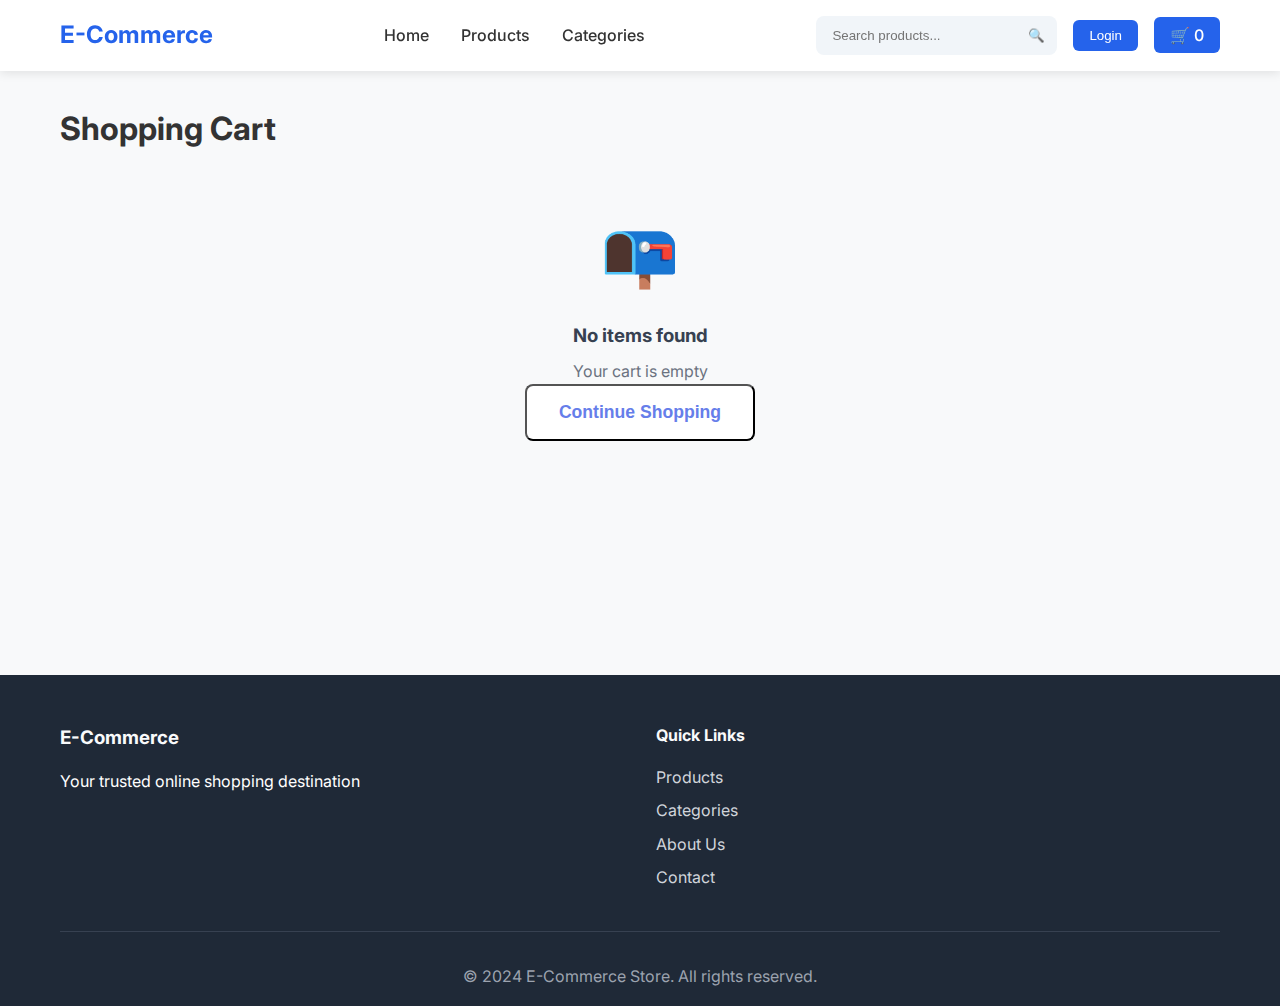
<file: backend/src/main/resources/static/cart.html>
<!DOCTYPE html>
<html lang="en">
<head>
    <meta charset="UTF-8">
    <meta name="viewport" content="width=device-width, initial-scale=1.0">
    <title>Shopping Cart - E-Commerce Store</title>
    <link rel="stylesheet" href="css/styles.css">
    <link href="https://fonts.googleapis.com/css2?family=Inter:wght@300;400;500;600;700&display=swap" rel="stylesheet">
    <style>
        .cart-section {
            padding: 2rem 0;
            min-height: 60vh;
        }
        
        .cart-items {
            margin-bottom: 2rem;
        }
        
        .cart-item {
            display: grid;
            grid-template-columns: 80px 1fr auto auto;
            gap: 1rem;
            align-items: center;
            padding: 1rem;
            background: white;
            border-radius: 8px;
            margin-bottom: 1rem;
            box-shadow: 0 2px 8px rgba(0,0,0,0.1);
        }
        
        .item-image img {
            width: 80px;
            height: 80px;
            object-fit: cover;
            border-radius: 6px;
        }
        
        .item-details h4 {
            margin-bottom: 0.5rem;
            color: #1f2937;
        }
        
        .item-controls {
            display: flex;
            flex-direction: column;
            gap: 0.5rem;
            align-items: center;
        }
        
        .quantity-controls {
            display: flex;
            align-items: center;
            gap: 0.5rem;
        }
        
        .qty-btn {
            width: 30px;
            height: 30px;
            border: 1px solid #d1d5db;
            background: white;
            border-radius: 4px;
            cursor: pointer;
            display: flex;
            align-items: center;
            justify-content: center;
        }
        
        .qty-btn:hover {
            background: #f3f4f6;
        }
        
        .quantity {
            min-width: 30px;
            text-align: center;
            font-weight: 500;
        }
        
        .remove-item {
            background: #ef4444;
            color: white;
            border: none;
            padding: 0.25rem 0.5rem;
            border-radius: 4px;
            cursor: pointer;
            font-size: 0.8rem;
        }
        
        .remove-item:hover {
            background: #dc2626;
        }
        
        .item-total {
            font-weight: 600;
            font-size: 1.1rem;
            color: #2563eb;
        }
        
        .cart-summary {
            background: white;
            padding: 2rem;
            border-radius: 12px;
            box-shadow: 0 4px 15px rgba(0,0,0,0.1);
            max-width: 400px;
            margin-left: auto;
        }
        
        .cart-summary h3 {
            margin-bottom: 1rem;
            color: #1f2937;
        }
        
        .summary-line {
            display: flex;
            justify-content: space-between;
            margin-bottom: 0.5rem;
            padding: 0.5rem 0;
        }
        
        .summary-line.total {
            border-top: 1px solid #e5e7eb;
            margin-top: 1rem;
            padding-top: 1rem;
            font-weight: 600;
            font-size: 1.1rem;
        }
        
        .checkout-btn {
            width: 100%;
            background: #2563eb;
            color: white;
            border: none;
            padding: 1rem;
            border-radius: 8px;
            font-size: 1.1rem;
            font-weight: 600;
            cursor: pointer;
            margin-top: 1rem;
            transition: background 0.3s;
        }
        
        .checkout-btn:hover {
            background: #1d4ed8;
        }
        
        @media (max-width: 768px) {
            .cart-item {
                grid-template-columns: 60px 1fr;
                gap: 0.5rem;
            }
            
            .item-controls {
                grid-column: 1 / -1;
                flex-direction: row;
                justify-content: space-between;
                margin-top: 0.5rem;
            }
            
            .item-total {
                grid-column: 1 / -1;
                text-align: center;
                margin-top: 0.5rem;
            }
        }
    </style>
</head>
<body>
    <!-- Header -->
    <header class="header">
        <div class="container">
            <div class="header-content">
                <div class="logo">
                    <a href="/">E-Commerce</a>
                </div>
                
                <nav class="nav">
                    <a href="/">Home</a>
                    <a href="/products.html">Products</a>
                    <a href="/categories.html">Categories</a>
                </nav>
                
                <div class="header-actions">
                    <div class="search-box">
                        <input type="text" id="search-input" placeholder="Search products...">
                        <button id="search-btn">🔍</button>
                    </div>
                    
                    <div class="user-menu">
                        <button id="auth-btn" class="auth-btn">Login</button>
                        <div class="user-dropdown" id="user-dropdown" style="display: none;">
                            <a href="/account/">My Account</a>
                            <a href="/account/orders.html">Orders</a>
                            <button id="logout-btn">Logout</button>
                        </div>
                    </div>
                    
                    <div class="cart-icon">
                        <a href="/cart.html" class="active">
                            🛒 <span id="cart-count">0</span>
                        </a>
                    </div>
                </div>
            </div>
        </div>
    </header>

    <!-- Cart Section -->
    <section class="cart-section">
        <div class="container">
            <h1>Shopping Cart</h1>
            <div id="cart-container">
                <!-- Cart items will be loaded here -->
            </div>
        </div>
    </section>

    <!-- Footer -->
    <footer class="footer">
        <div class="container">
            <div class="footer-content">
                <div class="footer-section">
                    <h3>E-Commerce</h3>
                    <p>Your trusted online shopping destination</p>
                </div>
                <div class="footer-section">
                    <h4>Quick Links</h4>
                    <ul>
                        <li><a href="/products.html">Products</a></li>
                        <li><a href="/categories.html">Categories</a></li>
                        <li><a href="/about.html">About Us</a></li>
                        <li><a href="/contact.html">Contact</a></li>
                    </ul>
                </div>
            </div>
            <div class="footer-bottom">
                <p>&copy; 2024 E-Commerce Store. All rights reserved.</p>
            </div>
        </div>
    </footer>

    <!-- Login Modal -->
    <div id="login-modal" class="modal">
        <div class="modal-content">
            <span class="close">&times;</span>
            <div class="auth-tabs">
                <button class="tab-btn active" data-tab="login">Login</button>
                <button class="tab-btn" data-tab="register">Register</button>
            </div>
            
            <form id="login-form" class="auth-form">
                <h2>Login</h2>
                <div class="form-group">
                    <input type="email" id="login-email" placeholder="Email" required>
                </div>
                <div class="form-group">
                    <input type="password" id="login-password" placeholder="Password" required>
                </div>
                <button type="submit" class="submit-btn">Login</button>
            </form>
            
            <form id="register-form" class="auth-form" style="display: none;">
                <h2>Register</h2>
                <div class="form-group">
                    <input type="text" id="register-name" placeholder="Full Name" required>
                </div>
                <div class="form-group">
                    <input type="email" id="register-email" placeholder="Email" required>
                </div>
                <div class="form-group">
                    <input type="password" id="register-password" placeholder="Password" required minlength="8">
                </div>
                <button type="submit" class="submit-btn">Register</button>
            </form>
        </div>
    </div>

    <!-- Toast Notifications -->
    <div id="toast-container"></div>

    <!-- Scripts -->
    <script src="js/utils.js"></script>
    <script src="js/api.js"></script>
    <script src="js/components.js"></script>
    <script src="js/auth.js"></script>
    <script src="js/cart.js"></script>
    <script src="js/main.js"></script>
</body>
</html>
</file>
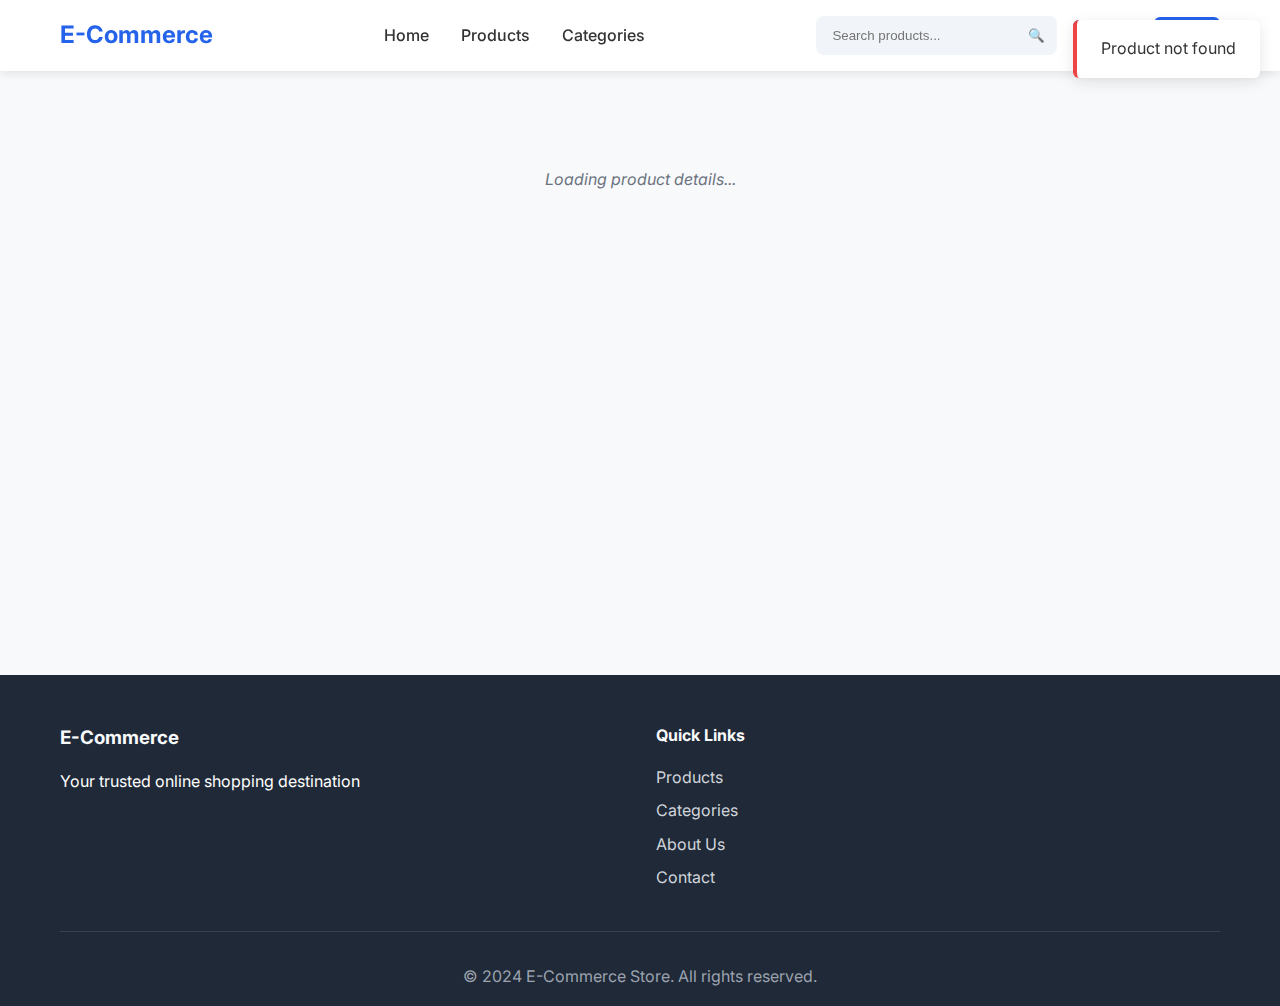
<file: backend/src/main/resources/static/product.html>
<!DOCTYPE html>
<html lang="en">
<head>
    <meta charset="UTF-8">
    <meta name="viewport" content="width=device-width, initial-scale=1.0">
    <title>Product Details - E-Commerce Store</title>
    <link rel="stylesheet" href="css/styles.css">
    <link href="https://fonts.googleapis.com/css2?family=Inter:wght@300;400;500;600;700&display=swap" rel="stylesheet">
    <style>
        .product-detail {
            display: grid;
            grid-template-columns: 1fr 1fr;
            gap: 3rem;
            margin-bottom: 3rem;
        }
        
        .product-images {
            display: flex;
            flex-direction: column;
        }
        
        .main-image {
            width: 100%;
            height: 400px;
            object-fit: cover;
            border-radius: 12px;
            margin-bottom: 1rem;
        }
        
        .product-info h1 {
            font-size: 2rem;
            margin-bottom: 1rem;
            color: #1f2937;
        }
        
        .product-rating {
            display: flex;
            align-items: center;
            gap: 0.5rem;
            margin-bottom: 1rem;
        }
        
        .product-price {
            font-size: 2.5rem;
            font-weight: 700;
            color: #2563eb;
            margin-bottom: 1.5rem;
        }
        
        .product-description {
            margin-bottom: 2rem;
            line-height: 1.6;
            color: #4b5563;
        }
        
        .product-actions {
            display: flex;
            gap: 1rem;
            margin-bottom: 2rem;
        }
        
        .quantity-selector {
            display: flex;
            align-items: center;
            gap: 0.5rem;
            margin-bottom: 1rem;
        }
        
        .quantity-input {
            width: 60px;
            padding: 0.5rem;
            border: 1px solid #d1d5db;
            border-radius: 6px;
            text-align: center;
        }
        
        .related-products {
            margin-top: 4rem;
        }
        
        .related-products h3 {
            margin-bottom: 2rem;
            font-size: 1.5rem;
            color: #1f2937;
        }
        
        @media (max-width: 768px) {
            .product-detail {
                grid-template-columns: 1fr;
                gap: 2rem;
            }
            
            .product-info h1 {
                font-size: 1.5rem;
            }
            
            .product-price {
                font-size: 2rem;
            }
        }
    </style>
</head>
<body>
    <!-- Header -->
    <header class="header">
        <div class="container">
            <div class="header-content">
                <div class="logo">
                    <a href="/">E-Commerce</a>
                </div>
                
                <nav class="nav">
                    <a href="/">Home</a>
                    <a href="/products.html">Products</a>
                    <a href="/categories.html">Categories</a>
                </nav>
                
                <div class="header-actions">
                    <div class="search-box">
                        <input type="text" id="search-input" placeholder="Search products...">
                        <button id="search-btn">🔍</button>
                    </div>
                    
                    <div class="user-menu">
                        <button id="auth-btn" class="auth-btn">Login</button>
                        <div class="user-dropdown" id="user-dropdown" style="display: none;">
                            <a href="/account/">My Account</a>
                            <a href="/account/orders.html">Orders</a>
                            <button id="logout-btn">Logout</button>
                        </div>
                    </div>
                    
                    <div class="cart-icon">
                        <a href="/cart.html">
                            🛒 <span id="cart-count">0</span>
                        </a>
                    </div>
                </div>
            </div>
        </div>
    </header>

    <!-- Product Section -->
    <section class="product-section">
        <div class="container">
            <div id="product-container">
                <!-- Product details will be loaded here -->
                <div class="loading" style="text-align: center; padding: 4rem;">
                    Loading product details...
                </div>
            </div>
            
            <div id="related-products" class="related-products">
                <!-- Related products will be loaded here -->
            </div>
        </div>
    </section>

    <!-- Footer -->
    <footer class="footer">
        <div class="container">
            <div class="footer-content">
                <div class="footer-section">
                    <h3>E-Commerce</h3>
                    <p>Your trusted online shopping destination</p>
                </div>
                <div class="footer-section">
                    <h4>Quick Links</h4>
                    <ul>
                        <li><a href="/products.html">Products</a></li>
                        <li><a href="/categories.html">Categories</a></li>
                        <li><a href="/about.html">About Us</a></li>
                        <li><a href="/contact.html">Contact</a></li>
                    </ul>
                </div>
            </div>
            <div class="footer-bottom">
                <p>&copy; 2024 E-Commerce Store. All rights reserved.</p>
            </div>
        </div>
    </footer>

    <!-- Login Modal -->
    <div id="login-modal" class="modal">
        <div class="modal-content">
            <span class="close">&times;</span>
            <div class="auth-tabs">
                <button class="tab-btn active" data-tab="login">Login</button>
                <button class="tab-btn" data-tab="register">Register</button>
            </div>
            
            <form id="login-form" class="auth-form">
                <h2>Login</h2>
                <div class="form-group">
                    <input type="email" id="login-email" placeholder="Email" required>
                </div>
                <div class="form-group">
                    <input type="password" id="login-password" placeholder="Password" required>
                </div>
                <button type="submit" class="submit-btn">Login</button>
            </form>
            
            <form id="register-form" class="auth-form" style="display: none;">
                <h2>Register</h2>
                <div class="form-group">
                    <input type="text" id="register-name" placeholder="Full Name" required>
                </div>
                <div class="form-group">
                    <input type="email" id="register-email" placeholder="Email" required>
                </div>
                <div class="form-group">
                    <input type="password" id="register-password" placeholder="Password" required minlength="8">
                </div>
                <button type="submit" class="submit-btn">Register</button>
            </form>
        </div>
    </div>

    <!-- Toast Notifications -->
    <div id="toast-container"></div>

    <!-- Scripts -->
    <script src="js/utils.js"></script>
    <script src="js/api.js"></script>
    <script src="js/components.js"></script>
    <script src="js/auth.js"></script>
    <script src="js/cart.js"></script>
    <script src="js/main.js"></script>
</body>
</html>
</file>
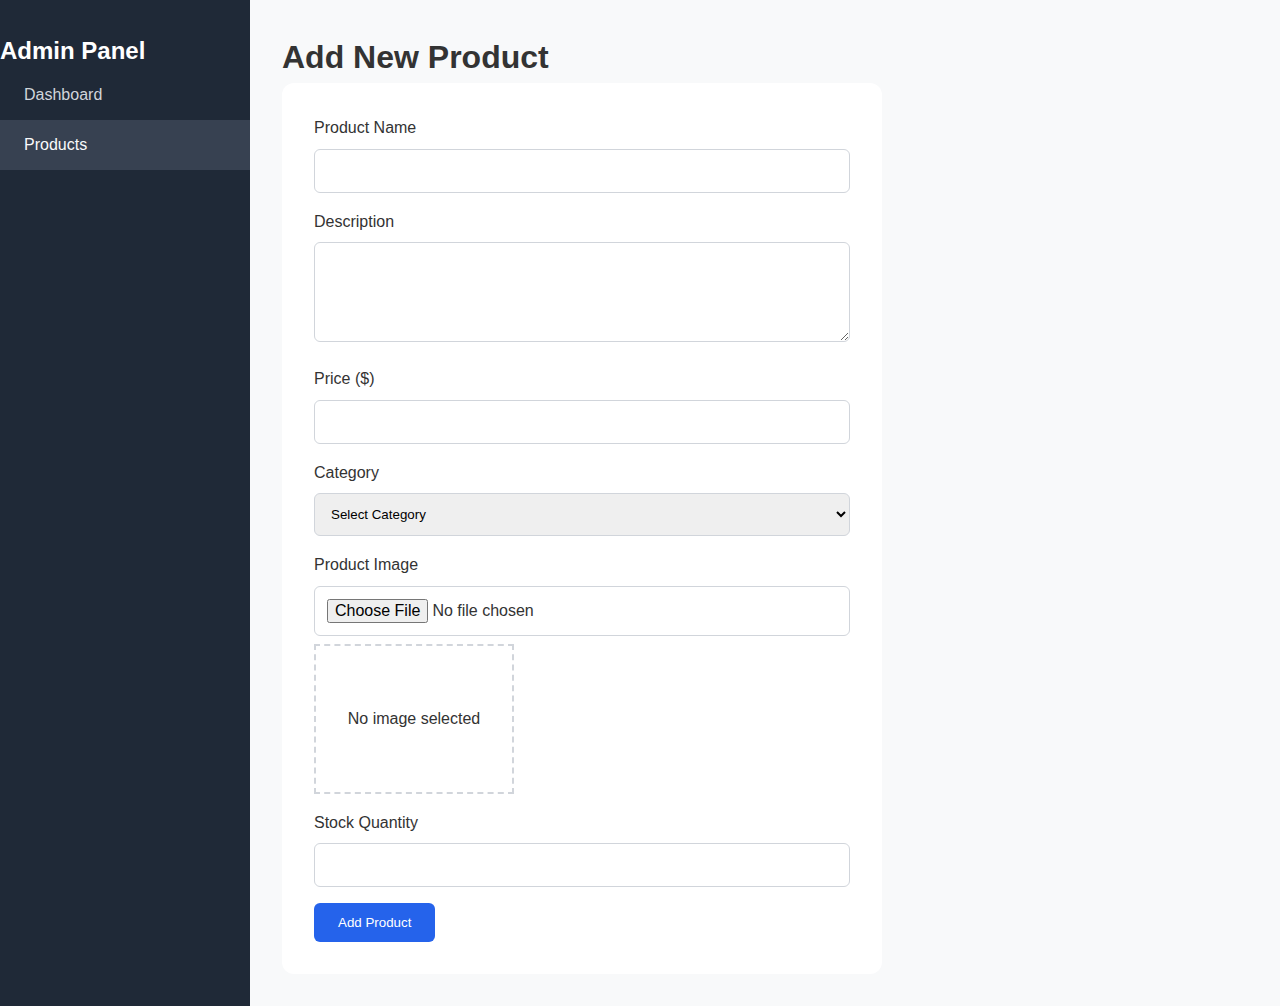
<file: backend/src/main/resources/static/admin/products.html>
<!DOCTYPE html>
<html lang="en">
<head>
    <meta charset="UTF-8">
    <meta name="viewport" content="width=device-width, initial-scale=1.0">
    <title>Product Management - Admin</title>
    <link rel="stylesheet" href="../css/styles.css">
    <style>
        .admin-layout { display: grid; grid-template-columns: 250px 1fr; min-height: 100vh; }
        .admin-sidebar { background: #1f2937; color: white; padding: 2rem 0; }
        .admin-main { padding: 2rem; background: #f8f9fa; }
        .form-container { background: white; padding: 2rem; border-radius: 12px; max-width: 600px; }
        .form-group { margin-bottom: 1rem; }
        .form-group label { display: block; margin-bottom: 0.5rem; font-weight: 500; }
        .form-group input, .form-group textarea, .form-group select { 
            width: 100%; padding: 0.75rem; border: 1px solid #d1d5db; border-radius: 6px; 
        }
        .form-group textarea { height: 100px; resize: vertical; }
        .btn { padding: 0.75rem 1.5rem; border: none; border-radius: 6px; cursor: pointer; font-weight: 500; }
        .btn-primary { background: #2563eb; color: white; }
        .btn-primary:hover { background: #1d4ed8; }
        .image-preview { width: 200px; height: 150px; border: 2px dashed #d1d5db; display: flex; align-items: center; justify-content: center; margin-top: 0.5rem; }
        .image-preview img { max-width: 100%; max-height: 100%; object-fit: contain; }
    </style>
</head>
<body>
    <div class="admin-layout">
        <aside class="admin-sidebar">
            <h2>Admin Panel</h2>
            <nav>
                <ul style="list-style: none; padding: 0;">
                    <li><a href="/admin/" style="display: block; padding: 0.75rem 1.5rem; color: #d1d5db; text-decoration: none;">Dashboard</a></li>
                    <li><a href="/admin/products.html" style="display: block; padding: 0.75rem 1.5rem; color: #f9fafb; text-decoration: none; background: #374151;">Products</a></li>
                </ul>
            </nav>
        </aside>

        <main class="admin-main">
            <h1>Add New Product</h1>
            
            <div class="form-container">
                <form id="product-form">
                    <div class="form-group">
                        <label for="name">Product Name</label>
                        <input type="text" id="name" name="name" required>
                    </div>
                    
                    <div class="form-group">
                        <label for="description">Description</label>
                        <textarea id="description" name="description" required></textarea>
                    </div>
                    
                    <div class="form-group">
                        <label for="price">Price ($)</label>
                        <input type="number" id="price" name="price" step="0.01" required>
                    </div>
                    
                    <div class="form-group">
                        <label for="category">Category</label>
                        <select id="category" name="category" required>
                            <option value="">Select Category</option>
                            <option value="1">Electronics</option>
                            <option value="2">Clothing</option>
                            <option value="3">Home & Garden</option>
                            <option value="4">Sports</option>
                            <option value="5">Books</option>
                            <option value="6">Beauty</option>
                        </select>
                    </div>
                    
                    <div class="form-group">
                        <label for="image">Product Image</label>
                        <input type="file" id="image" name="image" accept="image/*">
                        <div class="image-preview" id="image-preview">
                            <span>No image selected</span>
                        </div>
                    </div>
                    
                    <div class="form-group">
                        <label for="stock">Stock Quantity</label>
                        <input type="number" id="stock" name="stock" min="0" required>
                    </div>
                    
                    <button type="submit" class="btn btn-primary">Add Product</button>
                </form>
            </div>
        </main>
    </div>

    <script>
        document.getElementById('image').addEventListener('change', function(e) {
            const file = e.target.files[0];
            const preview = document.getElementById('image-preview');
            
            if (file) {
                const reader = new FileReader();
                reader.onload = function(e) {
                    preview.innerHTML = `<img src="${e.target.result}" alt="Preview">`;
                };
                reader.readAsDataURL(file);
            } else {
                preview.innerHTML = '<span>No image selected</span>';
            }
        });

        document.getElementById('product-form').addEventListener('submit', async function(e) {
            e.preventDefault();
            
            const formData = new FormData();
            const imageFile = document.getElementById('image').files[0];
            
            let imageUrl = '/uploads/placeholder.svg';
            
            // Upload image first if selected
            if (imageFile) {
                formData.append('file', imageFile);
                
                try {
                    const response = await fetch('/api/admin/products/upload-image', {
                        method: 'POST',
                        body: formData
                    });
                    
                    if (response.ok) {
                        const result = await response.json();
                        imageUrl = result.imageUrl;
                    }
                } catch (error) {
                    console.error('Image upload failed:', error);
                }
            }
            
            // Create product
            const productData = {
                name: document.getElementById('name').value,
                description: document.getElementById('description').value,
                price: parseFloat(document.getElementById('price').value),
                categoryId: parseInt(document.getElementById('category').value),
                imageUrl: imageUrl,
                stock: parseInt(document.getElementById('stock').value)
            };
            
            try {
                const response = await fetch('/api/admin/products', {
                    method: 'POST',
                    headers: { 'Content-Type': 'application/json' },
                    body: JSON.stringify(productData)
                });
                
                if (response.ok) {
                    alert('Product added successfully!');
                    document.getElementById('product-form').reset();
                    document.getElementById('image-preview').innerHTML = '<span>No image selected</span>';
                } else {
                    alert('Failed to add product');
                }
            } catch (error) {
                console.error('Error:', error);
                alert('Error adding product');
            }
        });
    </script>
</body>
</html>
</file>
<file: frontend/css/styles.css>
/* Reset and Base Styles */
* {
    margin: 0;
    padding: 0;
    box-sizing: border-box;
}

body {
    font-family: 'Inter', sans-serif;
    line-height: 1.6;
    color: #333;
    background-color: #f8f9fa;
}

.container {
    max-width: 1200px;
    margin: 0 auto;
    padding: 0 20px;
}

/* Header */
.header {
    background: #fff;
    box-shadow: 0 2px 10px rgba(0,0,0,0.1);
    position: sticky;
    top: 0;
    z-index: 1000;
}

.header-content {
    display: flex;
    align-items: center;
    justify-content: space-between;
    padding: 1rem 0;
}

.logo a {
    font-size: 1.5rem;
    font-weight: 700;
    color: #2563eb;
    text-decoration: none;
}

.nav {
    display: flex;
    gap: 2rem;
}

.nav a {
    text-decoration: none;
    color: #333;
    font-weight: 500;
    transition: color 0.3s;
}

.nav a:hover {
    color: #2563eb;
}

.header-actions {
    display: flex;
    align-items: center;
    gap: 1rem;
}

.search-box {
    display: flex;
    align-items: center;
    background: #f1f5f9;
    border-radius: 8px;
    padding: 0.5rem;
}

.search-box input {
    border: none;
    background: none;
    outline: none;
    padding: 0.25rem 0.5rem;
    width: 200px;
}

.search-box button {
    border: none;
    background: none;
    cursor: pointer;
    padding: 0.25rem;
}

.auth-btn, .cart-icon a {
    background: #2563eb;
    color: white;
    padding: 0.5rem 1rem;
    border: none;
    border-radius: 6px;
    text-decoration: none;
    cursor: pointer;
    font-weight: 500;
    transition: background 0.3s;
}

.auth-btn:hover, .cart-icon a:hover {
    background: #1d4ed8;
}

.user-menu {
    position: relative;
}

.user-dropdown {
    position: absolute;
    top: 100%;
    right: 0;
    background: white;
    border: 1px solid #e5e7eb;
    border-radius: 8px;
    box-shadow: 0 10px 25px rgba(0,0,0,0.1);
    min-width: 150px;
    z-index: 1001;
}

.user-dropdown a, .user-dropdown button {
    display: block;
    padding: 0.75rem 1rem;
    text-decoration: none;
    color: #333;
    border: none;
    background: none;
    width: 100%;
    text-align: left;
    cursor: pointer;
    transition: background 0.3s;
}

.user-dropdown a:hover, .user-dropdown button:hover {
    background: #f1f5f9;
}

/* Hero Section */
.hero {
    background: linear-gradient(135deg, #667eea 0%, #764ba2 100%);
    color: white;
    padding: 4rem 0;
    text-align: center;
}

.hero-content h1 {
    font-size: 3rem;
    margin-bottom: 1rem;
    font-weight: 700;
}

.hero-content p {
    font-size: 1.25rem;
    margin-bottom: 2rem;
    opacity: 0.9;
}

.cta-button {
    background: white;
    color: #667eea;
    padding: 1rem 2rem;
    border-radius: 8px;
    text-decoration: none;
    font-weight: 600;
    font-size: 1.1rem;
    transition: transform 0.3s, box-shadow 0.3s;
}

.cta-button:hover {
    transform: translateY(-2px);
    box-shadow: 0 10px 25px rgba(0,0,0,0.2);
}

/* Sections */
.featured-categories, .featured-products {
    padding: 4rem 0;
}

.featured-categories h2, .featured-products h2 {
    text-align: center;
    margin-bottom: 3rem;
    font-size: 2.5rem;
    font-weight: 600;
}

/* Grid Layouts */
.categories-grid {
    display: grid;
    grid-template-columns: repeat(auto-fit, minmax(250px, 1fr));
    gap: 2rem;
}

.products-grid {
    display: grid;
    grid-template-columns: repeat(auto-fill, minmax(280px, 1fr));
    gap: 2rem;
}

/* Category Card */
.category-card {
    background: white;
    border-radius: 12px;
    padding: 2rem;
    text-align: center;
    box-shadow: 0 4px 15px rgba(0,0,0,0.1);
    transition: transform 0.3s, box-shadow 0.3s;
    text-decoration: none;
    color: inherit;
}

.category-card:hover {
    transform: translateY(-5px);
    box-shadow: 0 8px 25px rgba(0,0,0,0.15);
}

.category-card h3 {
    font-size: 1.5rem;
    margin-bottom: 0.5rem;
    color: #2563eb;
}

/* Product Card */
.product-card {
    background: white;
    border-radius: 12px;
    overflow: hidden;
    box-shadow: 0 4px 15px rgba(0,0,0,0.1);
    transition: transform 0.3s, box-shadow 0.3s;
}

.product-card:hover {
    transform: translateY(-5px);
    box-shadow: 0 8px 25px rgba(0,0,0,0.15);
}

.product-image {
    width: 100%;
    height: 200px;
    background: #f1f5f9;
    display: flex;
    align-items: center;
    justify-content: center;
    font-size: 3rem;
    color: #94a3b8;
}

.product-info {
    padding: 1.5rem;
}

.product-info h3 {
    font-size: 1.25rem;
    margin-bottom: 0.5rem;
    color: #1f2937;
}

.product-info p {
    color: #6b7280;
    margin-bottom: 1rem;
    font-size: 0.9rem;
}

.product-price {
    font-size: 1.5rem;
    font-weight: 600;
    color: #2563eb;
    margin-bottom: 1rem;
}

.product-rating {
    display: flex;
    align-items: center;
    gap: 0.5rem;
    margin-bottom: 1rem;
}

.stars {
    color: #fbbf24;
}

.add-to-cart {
    width: 100%;
    background: #2563eb;
    color: white;
    border: none;
    padding: 0.75rem;
    border-radius: 6px;
    font-weight: 500;
    cursor: pointer;
    transition: background 0.3s;
}

.add-to-cart:hover {
    background: #1d4ed8;
}

.add-to-cart:disabled {
    background: #9ca3af;
    cursor: not-allowed;
}

/* Modal */
.modal {
    display: none;
    position: fixed;
    z-index: 2000;
    left: 0;
    top: 0;
    width: 100%;
    height: 100%;
    background-color: rgba(0,0,0,0.5);
}

.modal-content {
    background-color: white;
    margin: 5% auto;
    padding: 2rem;
    border-radius: 12px;
    width: 90%;
    max-width: 400px;
    position: relative;
}

.close {
    position: absolute;
    right: 1rem;
    top: 1rem;
    font-size: 1.5rem;
    cursor: pointer;
    color: #6b7280;
}

.close:hover {
    color: #374151;
}

/* Auth Forms */
.auth-tabs {
    display: flex;
    margin-bottom: 2rem;
    border-bottom: 1px solid #e5e7eb;
}

.tab-btn {
    flex: 1;
    padding: 1rem;
    border: none;
    background: none;
    cursor: pointer;
    font-weight: 500;
    color: #6b7280;
    border-bottom: 2px solid transparent;
    transition: all 0.3s;
}

.tab-btn.active {
    color: #2563eb;
    border-bottom-color: #2563eb;
}

.auth-form h2 {
    margin-bottom: 1.5rem;
    text-align: center;
    color: #1f2937;
}

.form-group {
    margin-bottom: 1rem;
}

.form-group input {
    width: 100%;
    padding: 0.75rem;
    border: 1px solid #d1d5db;
    border-radius: 6px;
    font-size: 1rem;
    transition: border-color 0.3s;
}

.form-group input:focus {
    outline: none;
    border-color: #2563eb;
    box-shadow: 0 0 0 3px rgba(37, 99, 235, 0.1);
}

.submit-btn {
    width: 100%;
    background: #2563eb;
    color: white;
    border: none;
    padding: 0.75rem;
    border-radius: 6px;
    font-size: 1rem;
    font-weight: 500;
    cursor: pointer;
    transition: background 0.3s;
}

.submit-btn:hover {
    background: #1d4ed8;
}

.auth-link {
    text-align: center;
    margin-top: 1rem;
}

.auth-link a {
    color: #2563eb;
    text-decoration: none;
}

.auth-link a:hover {
    text-decoration: underline;
}

/* Toast Notifications */
#toast-container {
    position: fixed;
    top: 20px;
    right: 20px;
    z-index: 3000;
}

.toast {
    background: white;
    border-left: 4px solid #10b981;
    padding: 1rem 1.5rem;
    margin-bottom: 0.5rem;
    border-radius: 6px;
    box-shadow: 0 4px 15px rgba(0,0,0,0.1);
    animation: slideIn 0.3s ease;
    max-width: 300px;
}

.toast.error {
    border-left-color: #ef4444;
}

.toast.warning {
    border-left-color: #f59e0b;
}

@keyframes slideIn {
    from {
        transform: translateX(100%);
        opacity: 0;
    }
    to {
        transform: translateX(0);
        opacity: 1;
    }
}

/* Footer */
.footer {
    background: #1f2937;
    color: white;
    padding: 3rem 0 1rem;
    margin-top: 4rem;
}

.footer-content {
    display: grid;
    grid-template-columns: repeat(auto-fit, minmax(250px, 1fr));
    gap: 2rem;
    margin-bottom: 2rem;
}

.footer-section h3, .footer-section h4 {
    margin-bottom: 1rem;
    color: #f9fafb;
}

.footer-section ul {
    list-style: none;
}

.footer-section ul li {
    margin-bottom: 0.5rem;
}

.footer-section ul li a {
    color: #d1d5db;
    text-decoration: none;
    transition: color 0.3s;
}

.footer-section ul li a:hover {
    color: #f9fafb;
}

.footer-bottom {
    text-align: center;
    padding-top: 2rem;
    border-top: 1px solid #374151;
    color: #9ca3af;
}

/* Responsive Design */
@media (max-width: 768px) {
    .header-content {
        flex-direction: column;
        gap: 1rem;
    }
    
    .nav {
        order: 3;
        width: 100%;
        justify-content: center;
    }
    
    .header-actions {
        order: 2;
    }
    
    .search-box input {
        width: 150px;
    }
    
    .hero-content h1 {
        font-size: 2rem;
    }
    
    .hero-content p {
        font-size: 1rem;
    }
    
    .categories-grid, .products-grid {
        grid-template-columns: repeat(auto-fit, minmax(200px, 1fr));
        gap: 1rem;
    }
    
    .modal-content {
        margin: 10% auto;
        width: 95%;
    }
}

@media (max-width: 480px) {
    .container {
        padding: 0 10px;
    }
    
    .hero {
        padding: 2rem 0;
    }
    
    .featured-categories, .featured-products {
        padding: 2rem 0;
    }
    
    .categories-grid, .products-grid {
        grid-template-columns: 1fr;
    }
}
</file>
<file: backend/src/main/resources/static/css/styles.css>
/* Reset and Base Styles */
* {
    margin: 0;
    padding: 0;
    box-sizing: border-box;
}

body {
    font-family: 'Inter', sans-serif;
    line-height: 1.6;
    color: #333;
    background-color: #f8f9fa;
}

.container {
    max-width: 1200px;
    margin: 0 auto;
    padding: 0 20px;
}

/* Header */
.header {
    background: #fff;
    box-shadow: 0 2px 10px rgba(0,0,0,0.1);
    position: sticky;
    top: 0;
    z-index: 1000;
}

.header-content {
    display: flex;
    align-items: center;
    justify-content: space-between;
    padding: 1rem 0;
}

.logo a {
    font-size: 1.5rem;
    font-weight: 700;
    color: #2563eb;
    text-decoration: none;
}

.nav {
    display: flex;
    gap: 2rem;
}

.nav a {
    text-decoration: none;
    color: #333;
    font-weight: 500;
    transition: color 0.3s;
}

.nav a:hover {
    color: #2563eb;
}

.header-actions {
    display: flex;
    align-items: center;
    gap: 1rem;
}

.search-box {
    display: flex;
    align-items: center;
    background: #f1f5f9;
    border-radius: 8px;
    padding: 0.5rem;
}

.search-box input {
    border: none;
    background: none;
    outline: none;
    padding: 0.25rem 0.5rem;
    width: 200px;
}

.search-box button {
    border: none;
    background: none;
    cursor: pointer;
    padding: 0.25rem;
}

.auth-btn, .cart-icon a {
    background: #2563eb;
    color: white;
    padding: 0.5rem 1rem;
    border: none;
    border-radius: 6px;
    text-decoration: none;
    cursor: pointer;
    font-weight: 500;
    transition: background 0.3s;
}

.auth-btn:hover, .cart-icon a:hover {
    background: #1d4ed8;
}

.user-menu {
    position: relative;
}

.user-dropdown {
    position: absolute;
    top: 100%;
    right: 0;
    background: white;
    border: 1px solid #e5e7eb;
    border-radius: 8px;
    box-shadow: 0 10px 25px rgba(0,0,0,0.1);
    min-width: 150px;
    z-index: 1001;
}

.user-dropdown a, .user-dropdown button {
    display: block;
    padding: 0.75rem 1rem;
    text-decoration: none;
    color: #333;
    border: none;
    background: none;
    width: 100%;
    text-align: left;
    cursor: pointer;
    transition: background 0.3s;
}

.user-dropdown a:hover, .user-dropdown button:hover {
    background: #f1f5f9;
}

/* Hero Section */
.hero {
    background: linear-gradient(135deg, #667eea 0%, #764ba2 100%);
    color: white;
    padding: 4rem 0;
    text-align: center;
}

.hero-content h1 {
    font-size: 3rem;
    margin-bottom: 1rem;
    font-weight: 700;
}

.hero-content p {
    font-size: 1.25rem;
    margin-bottom: 2rem;
    opacity: 0.9;
}

.cta-button {
    background: white;
    color: #667eea;
    padding: 1rem 2rem;
    border-radius: 8px;
    text-decoration: none;
    font-weight: 600;
    font-size: 1.1rem;
    transition: transform 0.3s, box-shadow 0.3s;
}

.cta-button:hover {
    transform: translateY(-2px);
    box-shadow: 0 10px 25px rgba(0,0,0,0.2);
}

/* Sections */
.featured-categories, .featured-products {
    padding: 4rem 0;
}

.featured-categories h2, .featured-products h2 {
    text-align: center;
    margin-bottom: 3rem;
    font-size: 2.5rem;
    font-weight: 600;
}

/* Grid Layouts */
.categories-grid {
    display: grid;
    grid-template-columns: repeat(auto-fit, minmax(250px, 1fr));
    gap: 2rem;
}

.products-grid {
    display: grid;
    grid-template-columns: repeat(auto-fill, minmax(280px, 1fr));
    gap: 2rem;
}

/* Category Card */
.category-card {
    background: white;
    border-radius: 12px;
    padding: 2rem;
    text-align: center;
    box-shadow: 0 4px 15px rgba(0,0,0,0.1);
    transition: transform 0.3s, box-shadow 0.3s;
    text-decoration: none;
    color: inherit;
}

.category-card:hover {
    transform: translateY(-5px);
    box-shadow: 0 8px 25px rgba(0,0,0,0.15);
}

.category-card h3 {
    font-size: 1.5rem;
    margin-bottom: 0.5rem;
    color: #2563eb;
}

/* Product Card */
.product-card {
    background: white;
    border-radius: 12px;
    overflow: hidden;
    box-shadow: 0 4px 15px rgba(0,0,0,0.1);
    transition: transform 0.3s, box-shadow 0.3s;
}

.product-card:hover {
    transform: translateY(-5px);
    box-shadow: 0 8px 25px rgba(0,0,0,0.15);
}

.product-image {
    width: 100%;
    height: 200px;
    background: #f1f5f9;
    display: flex;
    align-items: center;
    justify-content: center;
    overflow: hidden;
}

.product-image img {
    width: 100%;
    height: 100%;
    object-fit: contain;
}

.product-image:empty::before {
    content: '📦';
    font-size: 3rem;
    color: #94a3b8;
}

.product-info {
    padding: 1.5rem;
}

.product-info h3 {
    font-size: 1.25rem;
    margin-bottom: 0.5rem;
    color: #1f2937;
}

.product-info p {
    color: #6b7280;
    margin-bottom: 1rem;
    font-size: 0.9rem;
}

.product-price {
    font-size: 1.5rem;
    font-weight: 600;
    color: #2563eb;
    margin-bottom: 1rem;
}

.product-rating {
    display: flex;
    align-items: center;
    gap: 0.5rem;
    margin-bottom: 1rem;
}

.stars {
    color: #fbbf24;
}

.add-to-cart {
    width: 100%;
    background: #2563eb;
    color: white;
    border: none;
    padding: 0.75rem;
    border-radius: 6px;
    font-weight: 500;
    cursor: pointer;
    transition: background 0.3s;
}

.add-to-cart:hover {
    background: #1d4ed8;
}

.add-to-cart:disabled {
    background: #9ca3af;
    cursor: not-allowed;
}

/* Modal */
.modal {
    display: none;
    position: fixed;
    z-index: 2000;
    left: 0;
    top: 0;
    width: 100%;
    height: 100%;
    background-color: rgba(0,0,0,0.5);
}

.modal-content {
    background-color: white;
    margin: 5% auto;
    padding: 2rem;
    border-radius: 12px;
    width: 90%;
    max-width: 400px;
    position: relative;
}

.close {
    position: absolute;
    right: 1rem;
    top: 1rem;
    font-size: 1.5rem;
    cursor: pointer;
    color: #6b7280;
}

.close:hover {
    color: #374151;
}

/* Auth Forms */
.auth-tabs {
    display: flex;
    margin-bottom: 2rem;
    border-bottom: 1px solid #e5e7eb;
}

.tab-btn {
    flex: 1;
    padding: 1rem;
    border: none;
    background: none;
    cursor: pointer;
    font-weight: 500;
    color: #6b7280;
    border-bottom: 2px solid transparent;
    transition: all 0.3s;
}

.tab-btn.active {
    color: #2563eb;
    border-bottom-color: #2563eb;
}

.auth-form h2 {
    margin-bottom: 1.5rem;
    text-align: center;
    color: #1f2937;
}

.form-group {
    margin-bottom: 1rem;
}

.form-group input {
    width: 100%;
    padding: 0.75rem;
    border: 1px solid #d1d5db;
    border-radius: 6px;
    font-size: 1rem;
    transition: border-color 0.3s;
}

.form-group input:focus {
    outline: none;
    border-color: #2563eb;
    box-shadow: 0 0 0 3px rgba(37, 99, 235, 0.1);
}

.submit-btn {
    width: 100%;
    background: #2563eb;
    color: white;
    border: none;
    padding: 0.75rem;
    border-radius: 6px;
    font-size: 1rem;
    font-weight: 500;
    cursor: pointer;
    transition: background 0.3s;
}

.submit-btn:hover {
    background: #1d4ed8;
}

.auth-link {
    text-align: center;
    margin-top: 1rem;
}

.auth-link a {
    color: #2563eb;
    text-decoration: none;
}

.auth-link a:hover {
    text-decoration: underline;
}

/* Toast Notifications */
#toast-container {
    position: fixed;
    top: 20px;
    right: 20px;
    z-index: 3000;
}

.toast {
    background: white;
    border-left: 4px solid #10b981;
    padding: 1rem 1.5rem;
    margin-bottom: 0.5rem;
    border-radius: 6px;
    box-shadow: 0 4px 15px rgba(0,0,0,0.1);
    animation: slideIn 0.3s ease;
    max-width: 300px;
}

.toast.error {
    border-left-color: #ef4444;
}

.toast.warning {
    border-left-color: #f59e0b;
}

@keyframes slideIn {
    from {
        transform: translateX(100%);
        opacity: 0;
    }
    to {
        transform: translateX(0);
        opacity: 1;
    }
}

/* Footer */
.footer {
    background: #1f2937;
    color: white;
    padding: 3rem 0 1rem;
    margin-top: 4rem;
}

.footer-content {
    display: grid;
    grid-template-columns: repeat(auto-fit, minmax(250px, 1fr));
    gap: 2rem;
    margin-bottom: 2rem;
}

.footer-section h3, .footer-section h4 {
    margin-bottom: 1rem;
    color: #f9fafb;
}

.footer-section ul {
    list-style: none;
}

.footer-section ul li {
    margin-bottom: 0.5rem;
}

.footer-section ul li a {
    color: #d1d5db;
    text-decoration: none;
    transition: color 0.3s;
}

.footer-section ul li a:hover {
    color: #f9fafb;
}

.footer-bottom {
    text-align: center;
    padding-top: 2rem;
    border-top: 1px solid #374151;
    color: #9ca3af;
}

/* Loading and Error States */
.loading {
    text-align: center;
    padding: 2rem;
    color: #6b7280;
    font-style: italic;
}

.loading-spinner {
    display: flex;
    flex-direction: column;
    align-items: center;
    padding: 2rem;
}

.spinner {
    width: 40px;
    height: 40px;
    border: 4px solid #f3f4f6;
    border-top: 4px solid #2563eb;
    border-radius: 50%;
    animation: spin 1s linear infinite;
}

@keyframes spin {
    0% { transform: rotate(0deg); }
    100% { transform: rotate(360deg); }
}

.empty-state {
    text-align: center;
    padding: 3rem 2rem;
    color: #6b7280;
}

.empty-icon {
    font-size: 4rem;
    margin-bottom: 1rem;
}

.empty-state h3 {
    margin-bottom: 0.5rem;
    color: #374151;
}

.error-message {
    background: #fef2f2;
    border: 1px solid #fecaca;
    color: #dc2626;
    padding: 0.75rem;
    border-radius: 6px;
    margin-bottom: 1rem;
    text-align: center;
}

/* Product Images */
.product-image img {
    width: 100%;
    height: 100%;
    object-fit: cover;
}

/* Products Page */
.products-section {
    padding: 2rem 0;
    min-height: 60vh;
}

.products-header {
    margin-bottom: 2rem;
}

.products-header h1 {
    margin-bottom: 1rem;
    color: #1f2937;
}

.products-controls {
    display: flex;
    justify-content: space-between;
    align-items: center;
    gap: 1rem;
    flex-wrap: wrap;
}

.search-filters {
    display: flex;
    gap: 1rem;
    flex-wrap: wrap;
}

.search-filters input, .sort-controls select {
    padding: 0.5rem;
    border: 1px solid #d1d5db;
    border-radius: 6px;
    font-size: 0.9rem;
}

.search-filters input {
    min-width: 200px;
}

.search-filters input[type="number"] {
    min-width: 100px;
}

.sort-controls select {
    min-width: 150px;
}

/* Product Section */
.product-section {
    padding: 2rem 0;
    min-height: 60vh;
}

/* Pagination */
.pagination {
    display: flex;
    justify-content: center;
    gap: 0.5rem;
    margin-top: 2rem;
}

.pagination button {
    padding: 0.5rem 1rem;
    border: 1px solid #d1d5db;
    background: white;
    border-radius: 6px;
    cursor: pointer;
    transition: all 0.3s;
}

.pagination button:hover {
    background: #f3f4f6;
}

.pagination button.active {
    background: #2563eb;
    color: white;
    border-color: #2563eb;
}

@media (max-width: 768px) {
    .products-controls {
        flex-direction: column;
        align-items: stretch;
    }
    
    .search-filters {
        justify-content: center;
    }
    
    .search-filters input {
        min-width: 150px;
    }
}

/* Responsive Design */
@media (max-width: 768px) {
    .header-content {
        flex-direction: column;
        gap: 1rem;
    }
    
    .nav {
        order: 3;
        width: 100%;
        justify-content: center;
    }
    
    .header-actions {
        order: 2;
    }
    
    .search-box input {
        width: 150px;
    }
    
    .hero-content h1 {
        font-size: 2rem;
    }
    
    .hero-content p {
        font-size: 1rem;
    }
    
    .categories-grid, .products-grid {
        grid-template-columns: repeat(auto-fit, minmax(200px, 1fr));
        gap: 1rem;
    }
    
    .modal-content {
        margin: 10% auto;
        width: 95%;
    }
}

@media (max-width: 480px) {
    .container {
        padding: 0 10px;
    }
    
    .hero {
        padding: 2rem 0;
    }
    
    .featured-categories, .featured-products {
        padding: 2rem 0;
    }
    
    .categories-grid, .products-grid {
        grid-template-columns: 1fr;
    }
}
</file>
